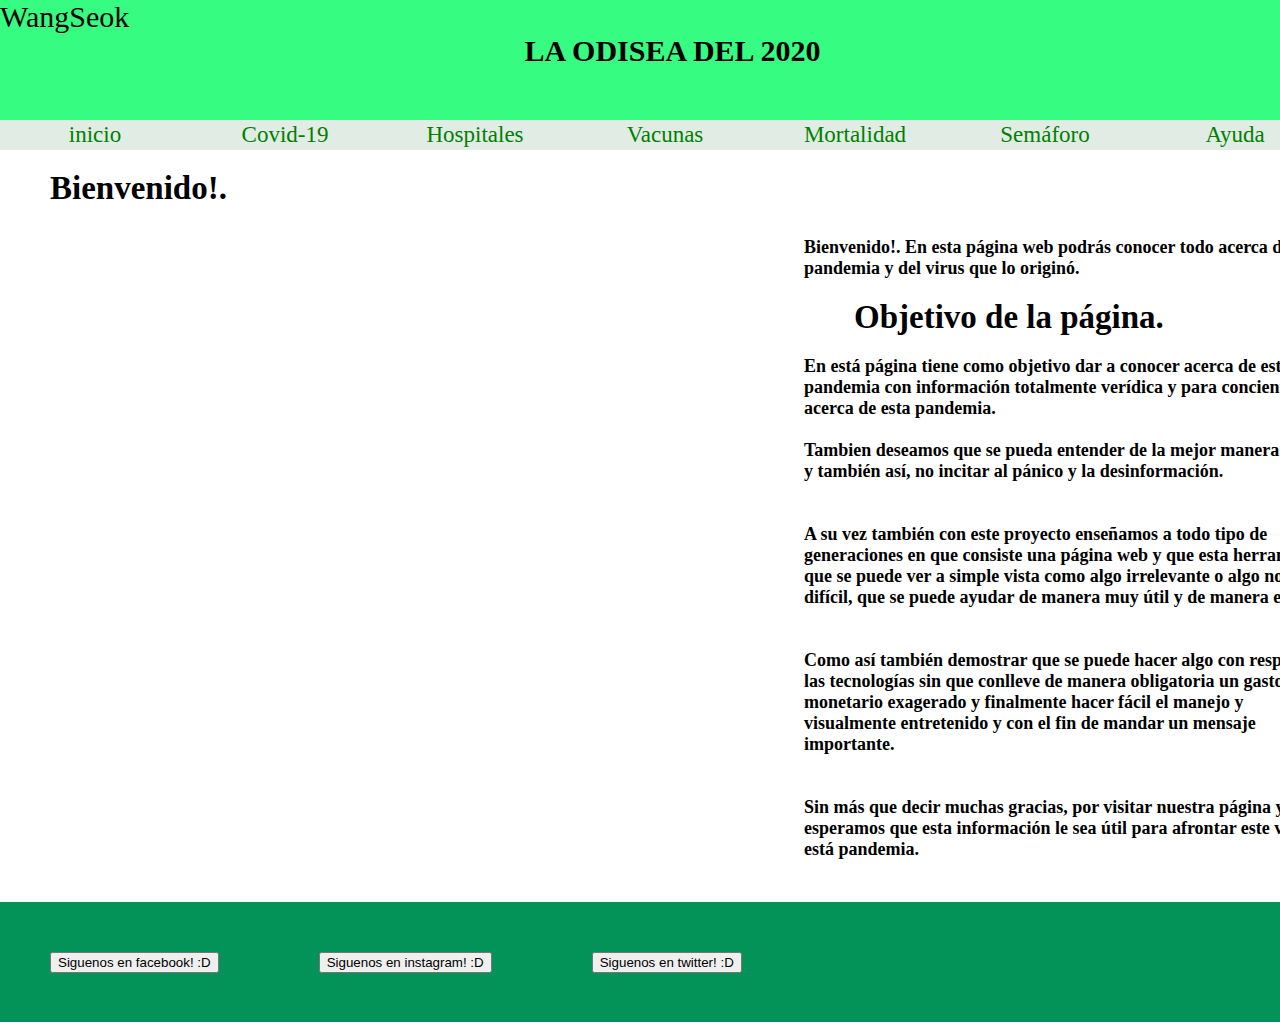
<file: index.html>
<!DOCTYPE html>
<html lang="en">
<head>
    <meta charset="UTF-8">
    <meta http-equiv="X-UA-Compatible" content="IE=edge">
    <meta name="viewport" content="width=device-width, initial-scale=1.0">
    <link rel="shortcut icon" href="img/icono.png">
    <title>La odisea del 2020</title>
    <link rel="stylesheet" type="text/css" href="css/diseño (1).css">
    <style>   
     body{width: 1000px;
         margin-top: 0 auto;}

    .h1{font-family:'Times New Roman';
        padding: 20px;
        font-size: 33px; 
        font-weight:bolder;
        margin-left: 30px;
      }  
      .font{
        font-size:18px;
          font-family: 'Trebuchet MS';
      }   
      section{width: 134%;
            height: 500px;
            background-color: white;} 
    aside{width: 47%;
            height: 200px;
            float:right;
            padding: 5px;
            margin-top: 10px;
            font-family:'Trebuchet MS';
            font-size: 18px;}   
     article{width: 40%;
            height: 400px;
            float:right;
            margin-top: 10px;
           }                     
    </style>
</head>
<body>
     <header>
        <p>WangSeok</p>
        <p class="titulo"><b>LA ODISEA DEL 2020</b></p>

    </header>
    <nav>
       
        
        <ul class="menu">
            
            <li class="menu"><a href="index.html">inicio</a></li>
            <li class="menu"><a href="COVID19.html">Covid-19</a></li>
            <li class="menu"><a href="hospitales20.html">Hospitales</a></li>
            <li class="menu"><a href="Vacunas.html">Vacunas</a></li>
            <li class="menu"><a href="mortalidad.html">Mortalidad</a></li>
            <li class="menu"><a href="Semáforo.html">Semáforo</a></li>
            <li class="menu"><a href="ayuda.html">Ayuda</a></li>    
          </ul>
        
    </nav>
    <section>
        <h1 class="h1">Bienvenido!.</h1>
        <article>
            <p class="p"><h1 class="font"><b>Bienvenido!.</b> En esta página web podrás conocer todo acerca de esta pandemia y del virus que lo originó.</p></h1>
        
        <h1 class="h1">Objetivo de la página.</h1>
        <h1 class="font">
        <p class="p">En está página tiene como objetivo dar a conocer acerca de esta pandemia con información totalmente verídica y para concientizar acerca de esta pandemia.</p>
        <br>
        <p class="p"> Tambien deseamos que se pueda entender de la mejor manera posible y también así, no incitar al pánico y la desinformación.</p>
        <br><br>
        <p class="p">A su vez también con este proyecto enseñamos a todo tipo de generaciones en que consiste una página web y que esta herramienta que se puede ver a simple vista como algo irrelevante o algo no muy difícil, que se puede ayudar de manera muy útil y de manera eficaz. </p> 
        <br><br>
        <p class="p">Como así también demostrar que se puede hacer algo con respecto a las tecnologías sin que conlleve de manera obligatoria un gasto monetario exagerado y finalmente hacer fácil el manejo y visualmente entretenido y con el fin de mandar un mensaje importante.</p>  
       <br><br>
       <p class="p">Sin más que decir muchas gracias, por visitar nuestra página y esperamos que esta información le sea útil para afrontar este virus, y está pandemia.</p>
    </h1>     
    </article>

        <aside>
            <iframe width="460" height="315" src="https://www.youtube.com/embed/PYglSVc4nuo" title="YouTube video player" frameborder="0" allow="accelerometer; autoplay; clipboard-write; encrypted-media; gyroscope; picture-in-picture" allowfullscreen></iframe>
        </aside>
        
    </section>
    <br><br><br><br><br><br><br><br><br><br><br><br><br><br>
     <footer>  
         <form action="https://www.facebook.com/">
       <input type="submit" value="Siguenos en facebook! :D"/>
    </form>
    <form action="https://www.instagram.com/">
        <input type="submit" value="Siguenos en instagram! :D"/>
     </form>
     <form action="https://www.twitter.com/">
        <input type="submit" value="Siguenos en twitter! :D"/>
     </form>
     </footer>
</body>
</html>
</file>
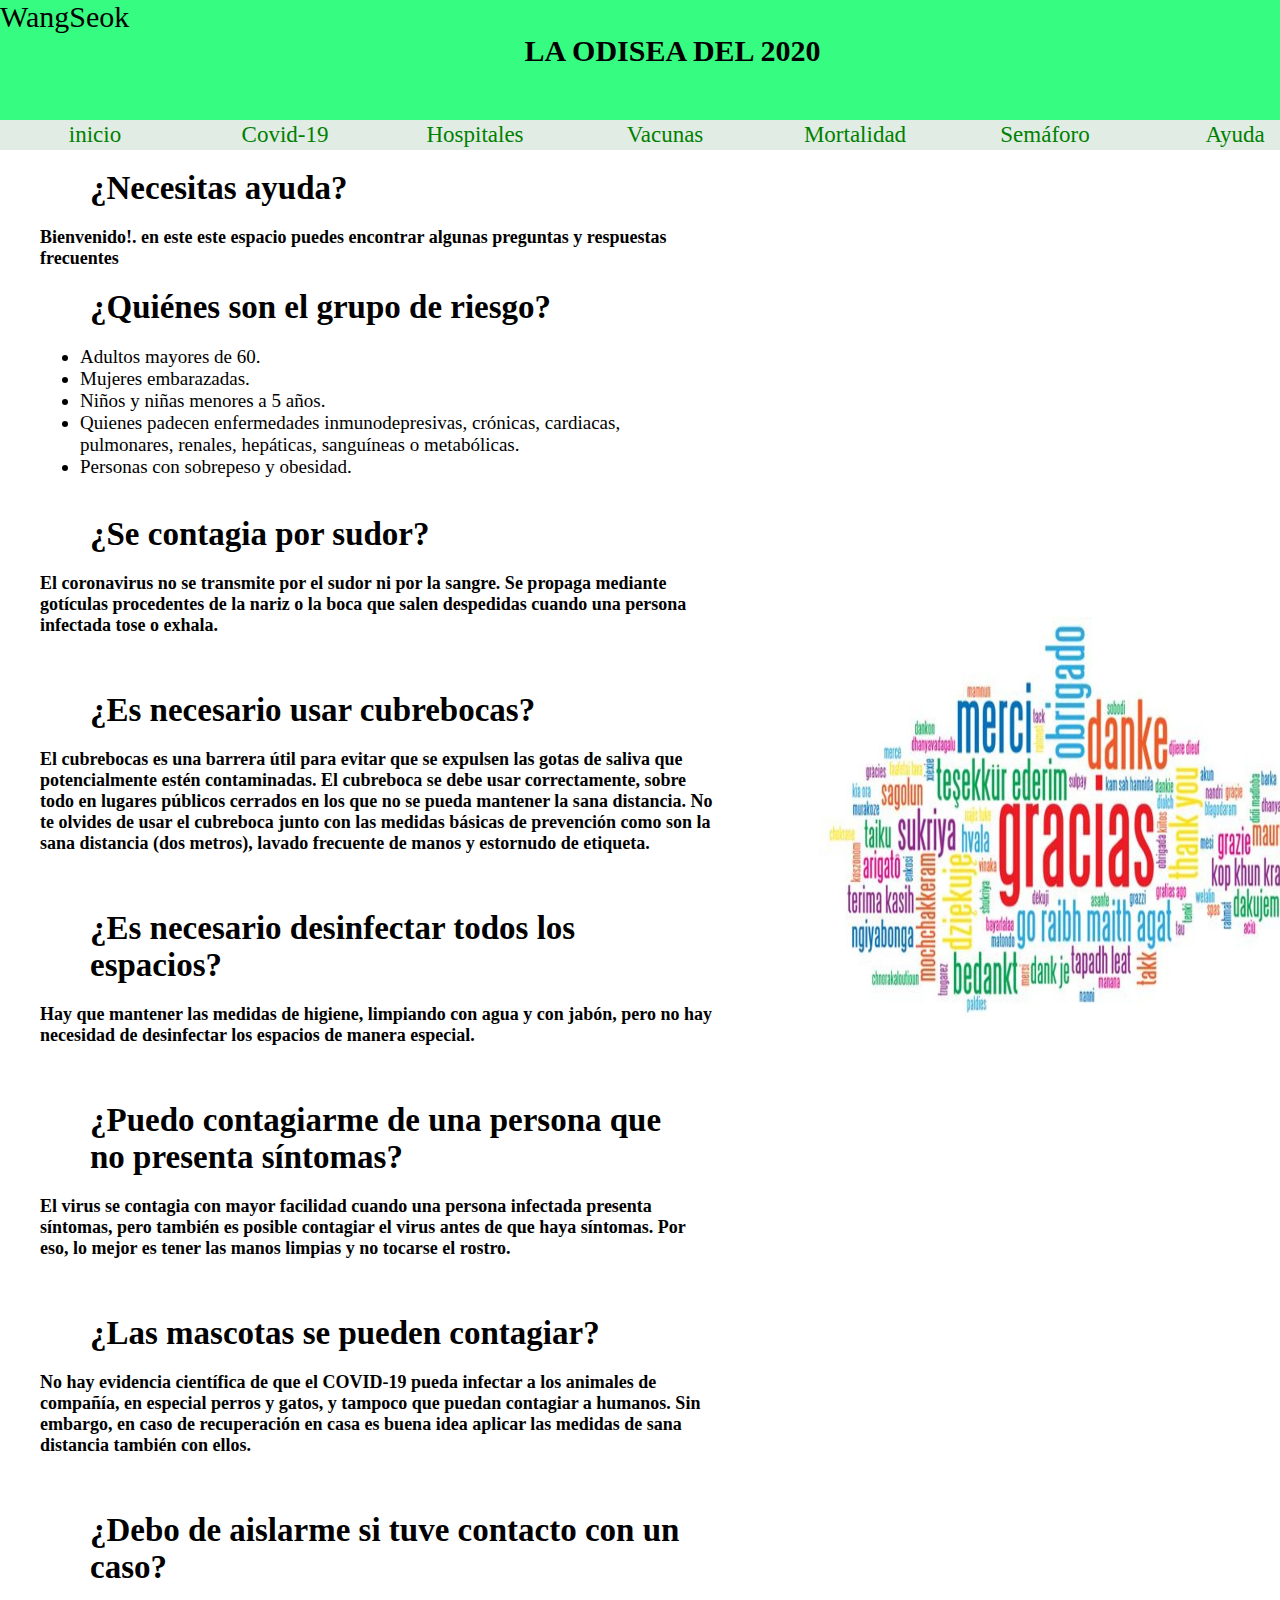
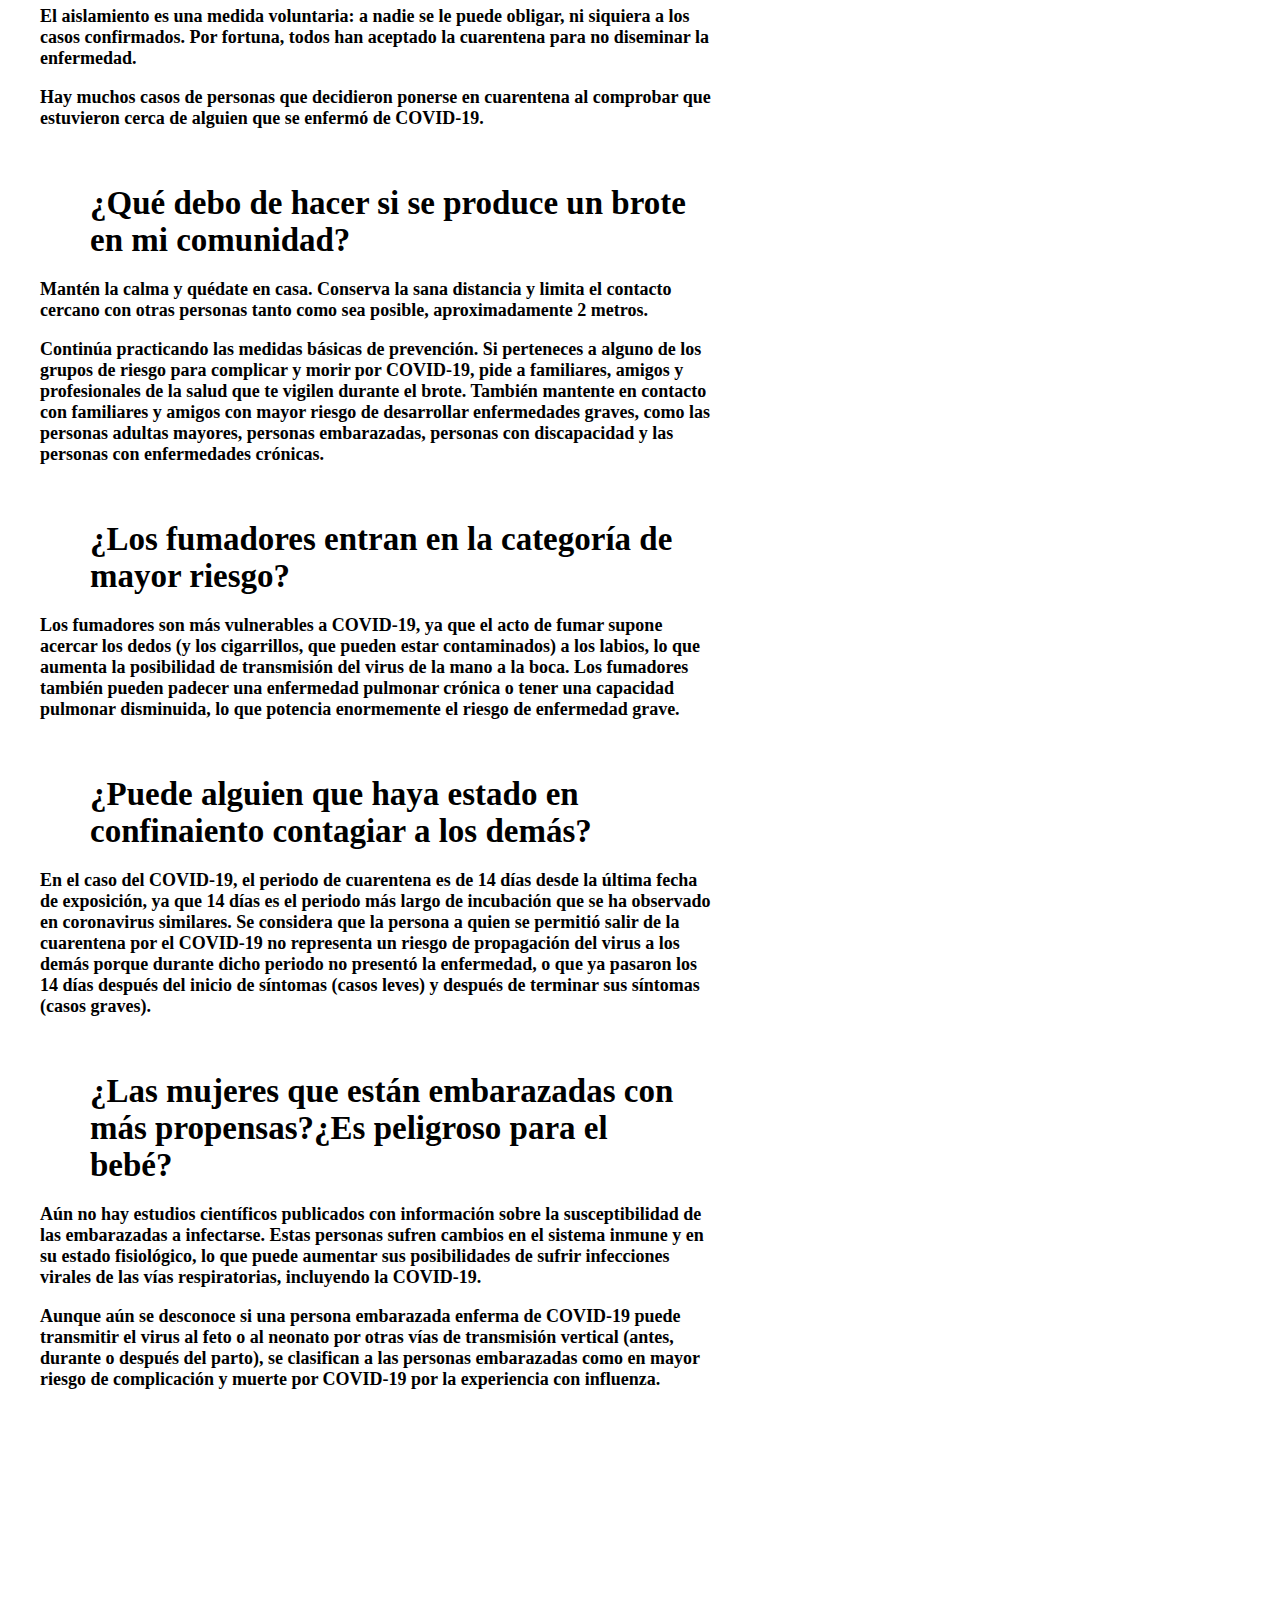
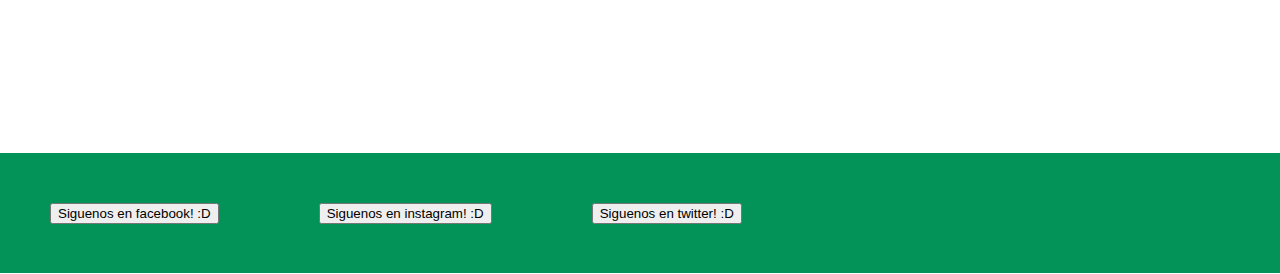
<file: ayuda.html>
<!DOCTYPE html>
<html lang="en">
<head>
    <meta charset="UTF-8">
    <meta http-equiv="X-UA-Compatible" content="IE=edge">
    <meta name="viewport" content="width=device-width, initial-scale=1.0">
    <link rel="shortcut icon" href="img/icono.png">
    <title>Ayuda </title>
    <link rel="stylesheet" type="text/css" href="css/diseño (1).css">
    <style>   
  body{width: 1000px;
       margin-top: 0 auto;}

     .h1{font-family:'Times New Roman';
        padding: 20px;
        font-size: 33px; 
        font-weight:bolder;
        margin-left: 30px;
      }     
      .p{text-align: center;
  }     
      .font{
          font-size:18px;
          font-family: 'Trebuchet MS';
      }         
      li.list{
          font-size:19px;
          font-family:'Trebuchet MS';
      }    
      aside{
            width: 18%;
            height: 800px;
            float:right;
            background-color: none;
            margin-left: 60px;
        }     
        section{
     width: 135%;
      height: 400;
      float:left;
      margin-left: 40px;
      background-color: white;}  
 
   article{width: 50%;
          height: 390px;
          float:left;
        }             
    </style>
</head>
<body>
    <header>
        <p>WangSeok</p>
        <p class="titulo"><b>LA ODISEA DEL 2020</b></p>

    </header>
    <nav>
       
        
        <ul class="menu">
            
            <li class="menu"><a href="index.html">inicio</a></li>
            <li class="menu"><a href="COVID19.html">Covid-19</a></li>
            <li class="menu"><a href="hospitales20.html">Hospitales</a></li>
            <li class="menu"><a href="Vacunas.html">Vacunas</a></li>
            <li class="menu"><a href="mortalidad.html">Mortalidad</a></li>
            <li class="menu"><a href="Semáforo.html">Semáforo</a></li>
            <li class="menu"><a href="ayuda.html">Ayuda</a></li>    
          </ul>
        
    </nav>
    <section>
        <h1 class="h1">¿Necesitas ayuda?</h1>
        <article>
            <p class="p"><h1 class ="font">Bienvenido!. en este este espacio puedes encontrar algunas preguntas y respuestas frecuentes</p></h1>
            <h1 class="h1">¿Quiénes son el grupo de riesgo?</h1>
                <ul>
                    <li class="list">Adultos mayores de 60.</li>
                    <li class="list">Mujeres embarazadas.</li>
                    <li class="list">Niños y niñas menores a 5 años.</li>
                    <li class="list">Quienes padecen enfermedades inmunodepresivas, crónicas, cardiacas, pulmonares, renales, hepáticas, sanguíneas o metabólicas.</li>
                    <li class="list">Personas con sobrepeso y obesidad.</li>
                </ul>
             <br>
            <h1 class="h1">¿Se contagia por sudor?</h1>
            <p class="p"><h1 class="font">El coronavirus no se transmite por el sudor ni por la sangre. Se propaga mediante gotículas procedentes de la nariz o la boca que salen despedidas cuando una persona infectada tose o exhala.</p></h1>
            <br><br>
            <h1 class="h1">¿Es necesario usar cubrebocas?</h1>
            <p class="p"><h1 class="font"> El cubrebocas es una barrera útil para evitar que se expulsen las gotas de saliva que potencialmente estén contaminadas. El cubreboca se debe usar correctamente, sobre todo en lugares públicos cerrados en los que no se pueda mantener la sana distancia. No te olvides de usar el cubreboca junto con las medidas básicas de prevención como son la sana distancia (dos metros), lavado frecuente de manos y estornudo de etiqueta.</h1></p>
            <br><br>
            <h1 class="h1">¿Es necesario desinfectar todos los espacios?</h1>
            <p class="p"><h1 class="font"> Hay que mantener las medidas de higiene, limpiando con agua y con jabón, pero no hay necesidad de desinfectar los espacios de manera especial.</h1></p>
            <br><br>
            <h1 class="h1">¿Puedo contagiarme de una persona que no presenta síntomas?</h1>
            <p class="p"><h1 class="font"> El virus se contagia con mayor facilidad cuando una persona infectada presenta síntomas, pero también es posible contagiar el virus antes de que haya síntomas. Por eso, lo mejor es tener las manos limpias y no tocarse el rostro.</h1></p>
            <br><br>
            <h1 class="h1">¿Las mascotas se pueden contagiar?</h1>
            <p class="p"><h1 class="font">No hay evidencia científica de que el COVID-19 pueda infectar a los animales de compañía, en especial perros y gatos, y tampoco que puedan contagiar a humanos. Sin embargo, en caso de recuperación en casa es buena idea aplicar las medidas de sana distancia también con ellos.</h1></p>
            <br><br>
            <h1 class="h1">¿Debo de aislarme si tuve contacto con un caso?</h1>
            <p class="p"><h1 class="font">El aislamiento es una medida voluntaria: a nadie se le puede obligar, ni siquiera a los casos confirmados. Por fortuna, todos han aceptado la cuarentena para no diseminar la enfermedad.</h1></p>
                <br>
            <p class="p"><h1 class="font"> Hay muchos casos de personas que decidieron ponerse en cuarentena al comprobar que estuvieron cerca de alguien que se enfermó de COVID-19.</h1></p>
               <br><br>
            <h1 class="h1">¿Qué debo de hacer si se produce un brote en mi comunidad?</h1>
            <p class="p"><h1 class="font">Mantén la calma y quédate en casa. Conserva la sana distancia y limita el contacto cercano con otras personas tanto como sea posible, aproximadamente 2 metros.</h1></p>
            <br>
            <p class="p"><h1 class="font">Continúa practicando las medidas básicas de prevención. Si perteneces a alguno de los grupos de riesgo para complicar y morir por COVID-19, pide a familiares, amigos y profesionales de la salud que te vigilen durante el brote. También mantente en contacto con familiares y amigos con mayor riesgo de desarrollar enfermedades graves, como las personas adultas mayores, personas embarazadas, personas con discapacidad y las personas con enfermedades crónicas.</h1></p>
            <br><br>
            <h1 class="h1">¿Los fumadores entran en la categoría de mayor riesgo?</h1>
            <p class="p"><h1 class="font">Los fumadores son más vulnerables a COVID-19, ya que el acto de fumar supone acercar los dedos (y los cigarrillos, que pueden estar contaminados) a los labios, lo que aumenta la posibilidad de transmisión del virus de la mano a la boca. Los fumadores también pueden padecer una enfermedad pulmonar crónica o tener una capacidad pulmonar disminuida, lo que potencia enormemente el riesgo de enfermedad grave.</h1></p>
            <br><br>
            <h1 class="h1">¿Puede alguien que haya estado en confinaiento contagiar a los demás?</h1>
            <p class="p"><h1 class="font">En el caso del COVID-19, el periodo de cuarentena es de 14 días desde la última fecha de exposición, ya que 14 días es el periodo más largo de incubación que se ha observado en coronavirus similares. Se considera que la persona a quien se permitió salir de la cuarentena por el COVID-19 no representa un riesgo de propagación del virus a los demás porque durante dicho periodo no presentó la enfermedad, o que ya pasaron los 14 días después del inicio de síntomas (casos leves) y después de terminar sus síntomas (casos graves).</h1></p>
             <br><br>
             <h1 class="h1">¿Las mujeres que están embarazadas con más propensas?¿Es peligroso para el bebé?</h1>
             <p class="p"><h1 class="font">Aún no hay estudios científicos publicados con información sobre la susceptibilidad de las embarazadas a infectarse. Estas personas sufren cambios en el sistema inmune y en su estado fisiológico, lo que puede aumentar sus posibilidades de sufrir infecciones virales de las vías respiratorias, incluyendo la COVID-19.</h1></p>
             <br>
             <p class="p"><h1 class="font">Aunque aún se desconoce si una persona embarazada enferma de COVID-19 puede transmitir el virus al feto o al neonato por otras vías de transmisión vertical (antes, durante o después del parto), se clasifican a las personas embarazadas como en mayor riesgo de complicación y muerte por COVID-19 por la experiencia con influenza.</h1></p>
        <br><br>
        </article>

       
    </section>


    <aside>

        <img src="img/gracias.jpg" width="500" height="400">
        </aside>
    <br><br><br><br><br><br><br><br><br><br><br><br><br><br><br><br><br><br><br><br><br><br><br><br><br><br><br><br><br><br><br><br><br><br><br><br><br><br><br><br><br><br><br><br><br><br><br><br><br><br><br><br><br><br><br><br><br><br><br><br><br><br><br><br><br><br><br><br><br><br><br><br><br><br><br><br><br><br><br><br><br><br><br><br><br><br><br><br><br><br><br><br><br><br><br><br><br><br><br><br><br><br><br><br><br><br><br><br><br><br><br><br><br><br><br><br><br><br><br><br><br><br><br><br><br><br><br><br><br><br><br><br><br><br><br><br><br><br><br><br><br><br><br><br><br><br><br><br><br><br><br><br>
   
   
    <footer>  
     <footer>  
        <form action="https://www.facebook.com/">
            <input type="submit" value="Siguenos en facebook! :D"/>
         </form>
         <form action="https://www.instagram.com/">
             <input type="submit" value="Siguenos en instagram! :D"/>
          </form>
          <form action="https://www.twitter.com/">
             <input type="submit" value="Siguenos en twitter! :D"/>
          </form>
     </footer>
    
</body>
</html>
</file>
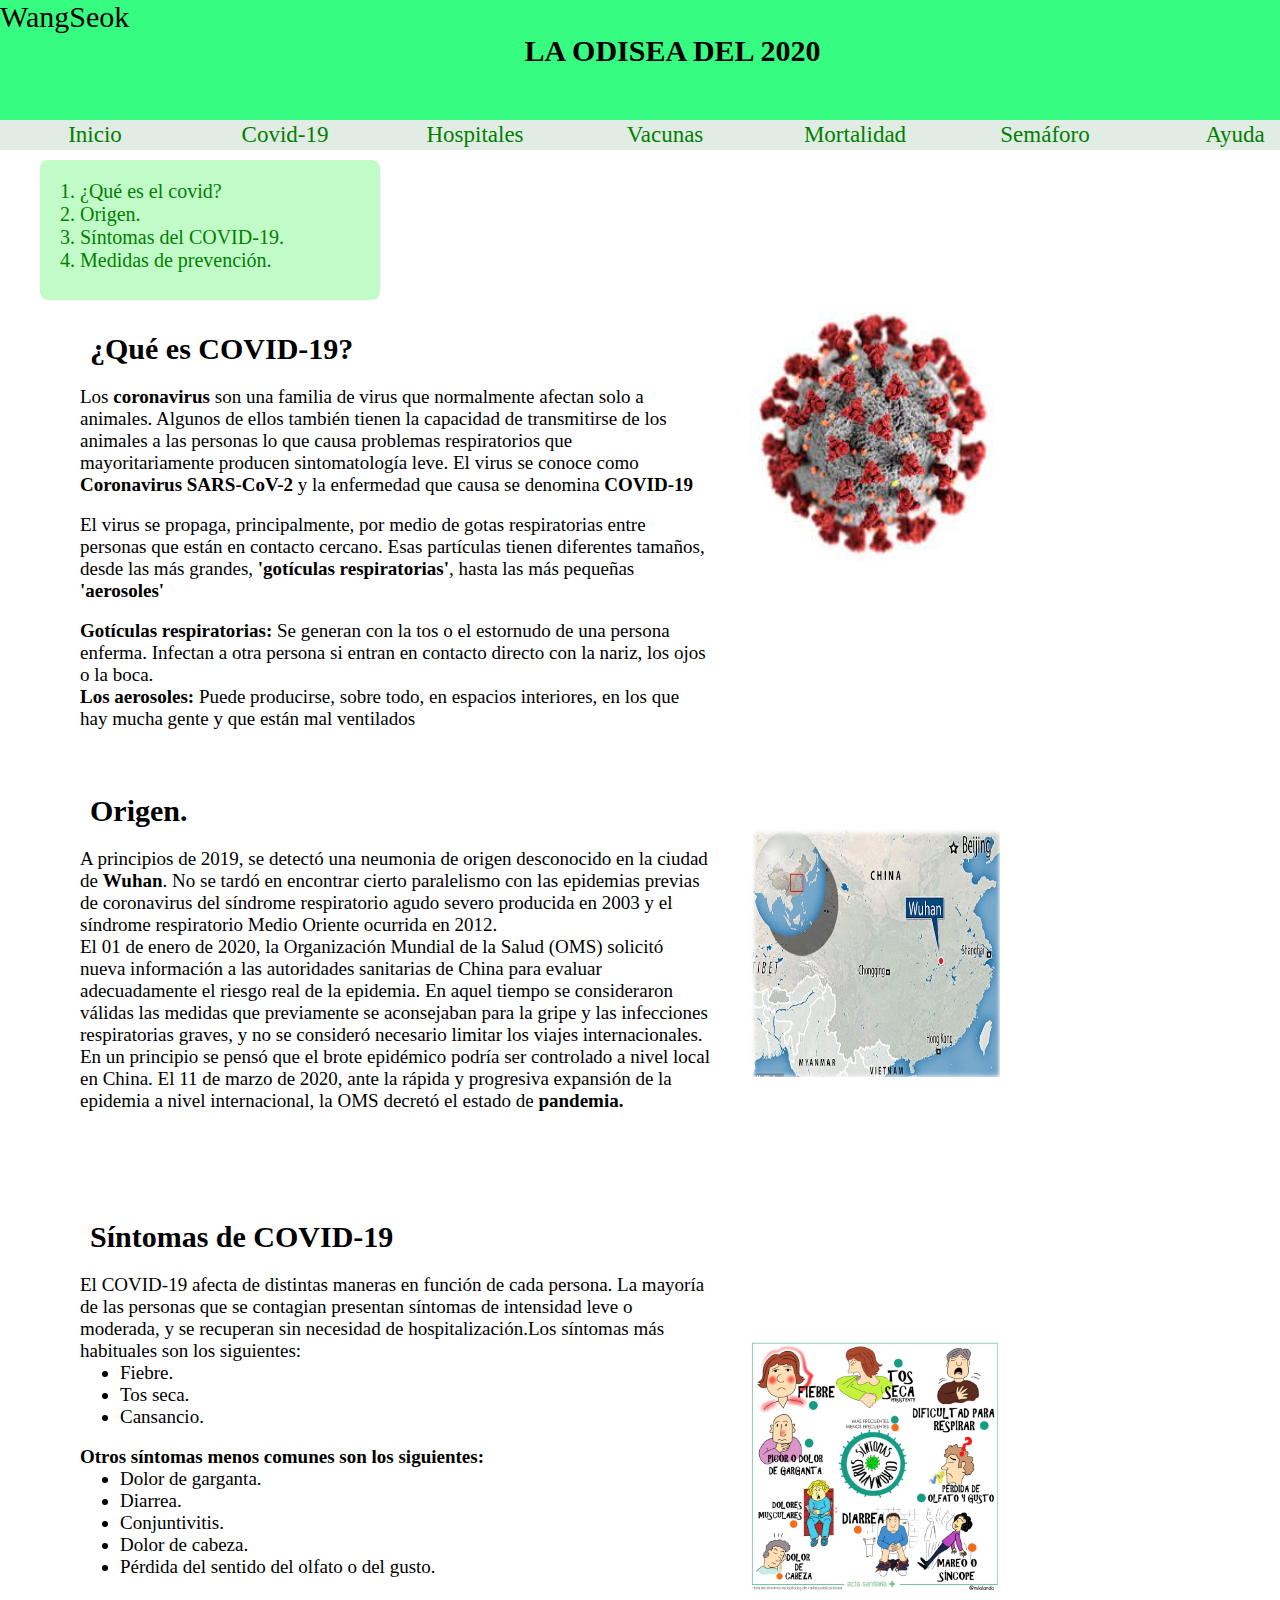
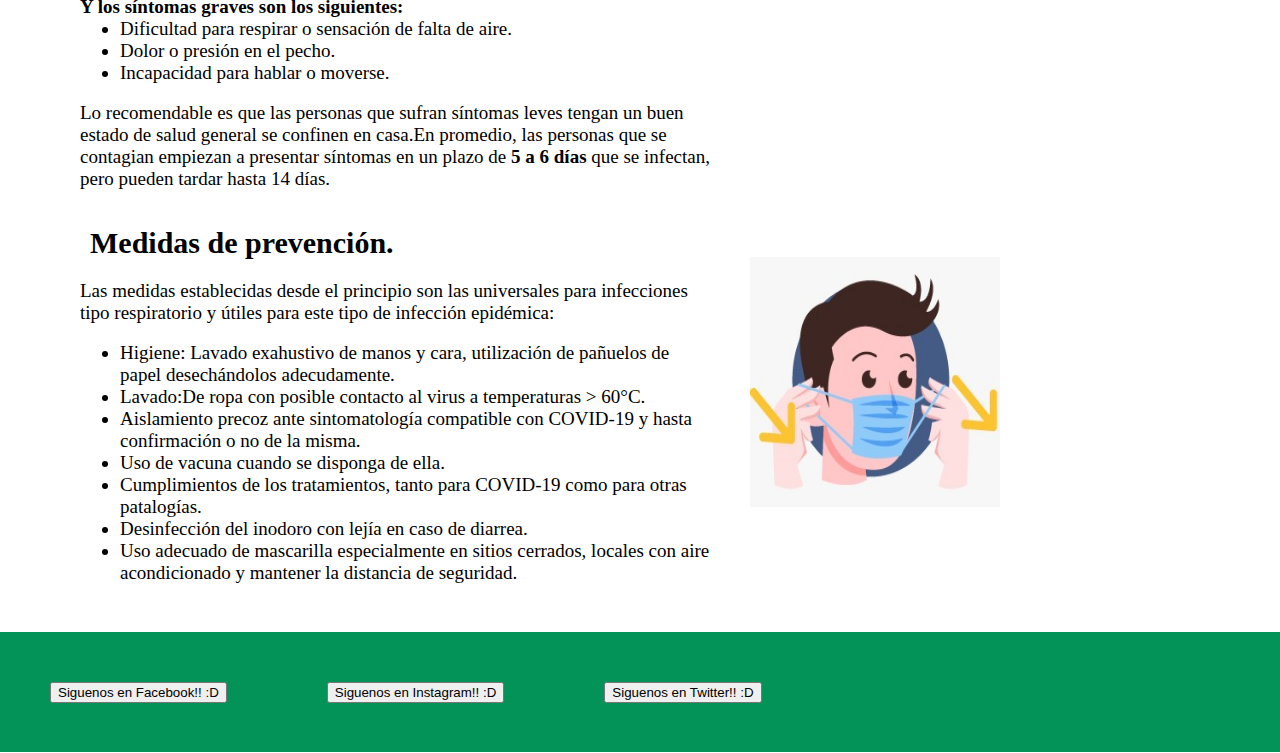
<file: COVID19.html>
<!DOCTYPE html>
<html lang="en">
<head>
    <meta charset="UTF-8">
    <meta http-equiv="X-UA-Compatible" content="IE=edge">
    <meta name="viewport" content="width=device-width, initial-scale=1.0">
    <link rel="shortcut icon" href="img/icono.png">
    <title>COVID-19</title>
    <link rel="stylesheet" type="text/css" href="css/diseño (1).css">
    <style>
        body{width: 1000px;
         margin-top: 0 auto;
        height: auto;}

        .p{font-family:'Trebuchet MS';
       font-size: 19px;}

        section{
            width: 70%;
            float:left;
            margin-left: 40px;
        }
        aside.imagen{
            width: 18%;
            height: 800px;
            float:right;
            background-color: none;
            margin-left: 60px;
        }

        li.lista{
            font-family:'Trebuchet MS';
            font-size: 19px;
        }

        aside.temas{width: 30%;
            height: 100px;
            background-color: #c1fcc8;
            border-radius: 8px;
            margin: 0px 0px 0px 40px;
            float:left;
            padding: 20px;
            margin-top: 10px;
            font-family:'TrebuchetMS';
            font-size: 20px;}   

              img{
                width: 250px;
                height: 250px;
                float: right;
                margin-bottom: 265px;
              }

              .h1{font-family:'Times New Roman';
        padding: 20px;
        font-size: 30px; 
        font-weight:bolder;
        margin-left: 30px;
      }

      article{width: 90%;
            height: 90px;
            margin: 0px 0px 0px 40px;
            margin-bottom: 10px;}

    </style>
</head>
<body>
    <header>
        <p>WangSeok</p>
        <p class="titulo"><b>LA ODISEA DEL 2020</b></p>
    </header>
    <nav>
        <ul class="menu">
        <li class="menu"><a href="index.html">Inicio</a></li>
        <li class="menu"><a href="COVID19.html">Covid-19</a></li>
        <li class="menu"><a href="hospitales20.html">Hospitales</a></li>
        <li class="menu"><a href="Vacunas.html">Vacunas</a></li>
        <li class="menu"><a href="mortalidad.html">Mortalidad</a></li>
        <li class="menu"><a href="Semáforo.html">Semáforo</a></li>
        <li class="menu"><a href="ayuda.html">Ayuda</a></li>
        </ul>
    </nav>

    <aside class="temas">
      <a href="#COVID-19">1. ¿Qué es el covid?</a><br>
      <a href="#origen">2. Origen. </a><br>
      <a href="#sintomas">3. Síntomas del COVID-19.</a><br> 
      <a href="#medidas"> 4. Medidas de prevención. </a><br>
    </aside>

    <br><br><br><br><br><br><br><br><br>

    <a name="COVID-19"></a>
    <section>
    <h1 class="h1">¿Qué es COVID-19?</h1>
    <article>
        <p class="p">Los <b>coronavirus</b> son una familia de virus que normalmente afectan solo a animales. Algunos de ellos también tienen la capacidad de transmitirse de los animales a las personas lo que causa problemas respiratorios que mayoritariamente producen sintomatología leve. El virus se conoce como <b>Coronavirus SARS-CoV-2</b> y la enfermedad que causa se denomina <b>COVID-19</b></p><br>
        <p class="p">El virus se propaga, principalmente, por medio de gotas respiratorias entre personas que están en contacto cercano. Esas partículas tienen diferentes tamaños, desde las más grandes, <b>'gotículas respiratorias'</b>, hasta las más pequeñas <b>'aerosoles'</b></p><br>
        <p class="p"><b>Gotículas respiratorias:</b> Se generan con la tos o el estornudo de una persona enferma. Infectan a otra persona si entran en contacto directo con la nariz, los ojos o la boca.</p>
        <p class="p"><b>Los aerosoles:</b> Puede producirse, sobre todo, en espacios interiores, en los que hay mucha gente y que están mal ventilados</p>

    </article><br><br><br><br><br><br><br><br><br><br><br><br><br><br><br><br>

    <a name="origen"></a>
    <h1 class="h1">Origen.</h1>
    <article>
        <p class="p">A principios de 2019, se detectó una neumonia de origen desconocido en la ciudad de <b>Wuhan</b>. No se tardó en encontrar cierto paralelismo con las epidemias previas de coronavirus del síndrome respiratorio agudo severo producida en 2003 y el síndrome respiratorio Medio Oriente ocurrida en 2012.</p>
        <p class="p">El 01 de enero de 2020, la Organización Mundial de la Salud (OMS) solicitó nueva información a las autoridades sanitarias de China para evaluar adecuadamente el riesgo real de la epidemia. En aquel tiempo se consideraron válidas las medidas que previamente se aconsejaban para la gripe y las infecciones respiratorias graves, y no se consideró necesario limitar los viajes internacionales.</p>
        <p class="p">En un principio se pensó que el brote epidémico podría ser controlado a nivel local en China. El 11 de marzo de 2020, ante la rápida y progresiva expansión de la epidemia a nivel internacional, la OMS decretó el estado de <b>pandemia.</b></p>
    </article><br>

    <br><br><br><br><br><br><br><br><br><br><br><br><br>

    <a name="sintomas"></a>
    <h1 class="h1">Síntomas de COVID-19</h1>
    <article>
        <p class="p">El COVID-19 afecta de distintas maneras en función de cada persona. La mayoría de las personas que se contagian presentan síntomas de intensidad leve o moderada, y se recuperan sin necesidad de hospitalización.Los síntomas más habituales son los siguientes:</p>
        <ul type="disc">
            <li class="lista">Fiebre.</li>
            <li class="lista">Tos seca.</li>
            <li class="lista">Cansancio.</li>
        </ul><br>

        <p class="p"><b>Otros síntomas menos comunes son los siguientes:</b></p>
        <ul type="disc">
            <li class="lista">Dolor de garganta.</li>
            <li class="lista">Diarrea.</li>
            <li class="lista">Conjuntivitis.</li>
            <li class="lista">Dolor de cabeza.</li>
            <li class="lista">Pérdida del sentido del olfato o del gusto.</li>
        </ul><br>

        <p class="p"><b>Y los síntomas graves son los siguientes:</b></p>
        <ul type="disc">
            <li class="lista">Dificultad para respirar o sensación de falta de aire.</li>
            <li class="lista">Dolor o presión en el pecho.</li>
            <li class="lista">Incapacidad para hablar o moverse.</li>
        </ul><br>
        <p class="p">Lo recomendable es que las personas que sufran síntomas leves  tengan un buen estado de salud general se confinen en casa.En promedio, las personas que se contagian empiezan a presentar síntomas en un plazo de <b>5 a 6 días</b> que se infectan, pero pueden tardar hasta 14 días.</p>
    </article><br><br><br><br><br><br><br><br><br><br><br><br><br><br><br><br><br><br><br><br><br><br><br><br>

    <a name="medidas"></a>
    <h1 class="h1">Medidas de prevención.</h1>
    <article>
        <p class="p">Las medidas establecidas desde el principio son las universales para infecciones tipo respiratorio y útiles para este tipo de infección epidémica:</p><br>
        <ul type="disc">
        <li class="lista">Higiene: Lavado exahustivo de manos y cara, utilización de pañuelos de papel desechándolos adecudamente.</li>
        <li class="lista">Lavado:De ropa con posible contacto al virus a temperaturas > 60°C.</li>
        <li class="lista">Aislamiento precoz ante sintomatología compatible con COVID-19 y hasta confirmación o no de la misma.</li>
        <li class="lista">Uso de vacuna cuando se disponga de ella.</li>
        <li class="lista">Cumplimientos de los tratamientos, tanto para COVID-19 como para otras patalogías.</li>
        <li class="lista">Desinfección del inodoro con lejía en caso de diarrea.</li>
        <li class="lista">Uso adecuado de mascarilla especialmente en sitios cerrados, locales con aire acondicionado y mantener la distancia de seguridad.</li>
         </ul>
    </article><br><br><br><br><br><br><br><br><br><br><br><br><br><br>
    </section>
    

    <aside class="imagen">

        <img src="img/COVID.jpg">
        <img src="img/wuhan.png">
        <img src="img/sintomas.jpg">
        <img src="img/prevencion.png">

    </aside>
    
    <footer>
        <form action="https://www.facebook.com/">
          <input type="submit" value="Siguenos en Facebook!! :D"/>
        </form>
        <form action="https://www.instagram.com/?hl=es-la">
            <input type="submit" value="Siguenos en Instagram!! :D"/>
        </form>
        <form action="https://twitter.com/?lang=es">
            <input type="submit" value="Siguenos en Twitter!! :D"/>
        </form>
    </footer>
</body>
</html>
</file>
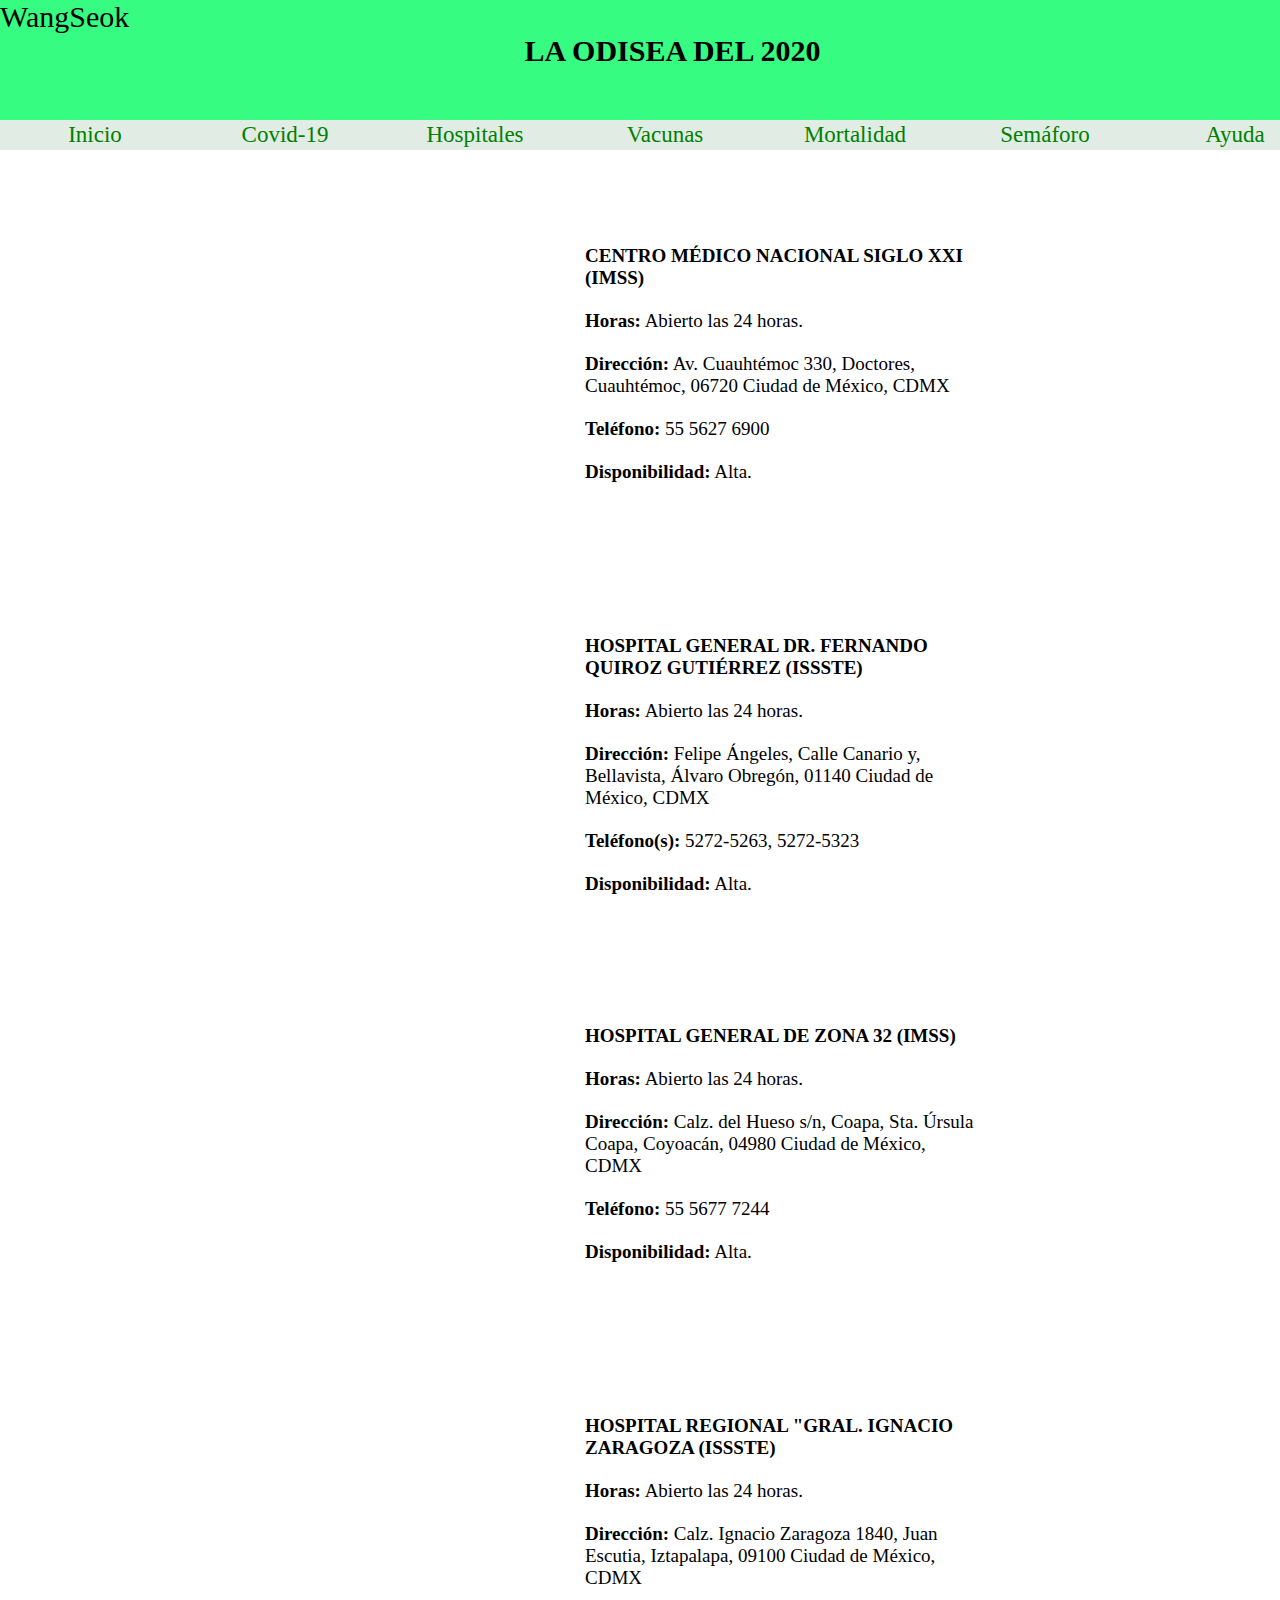
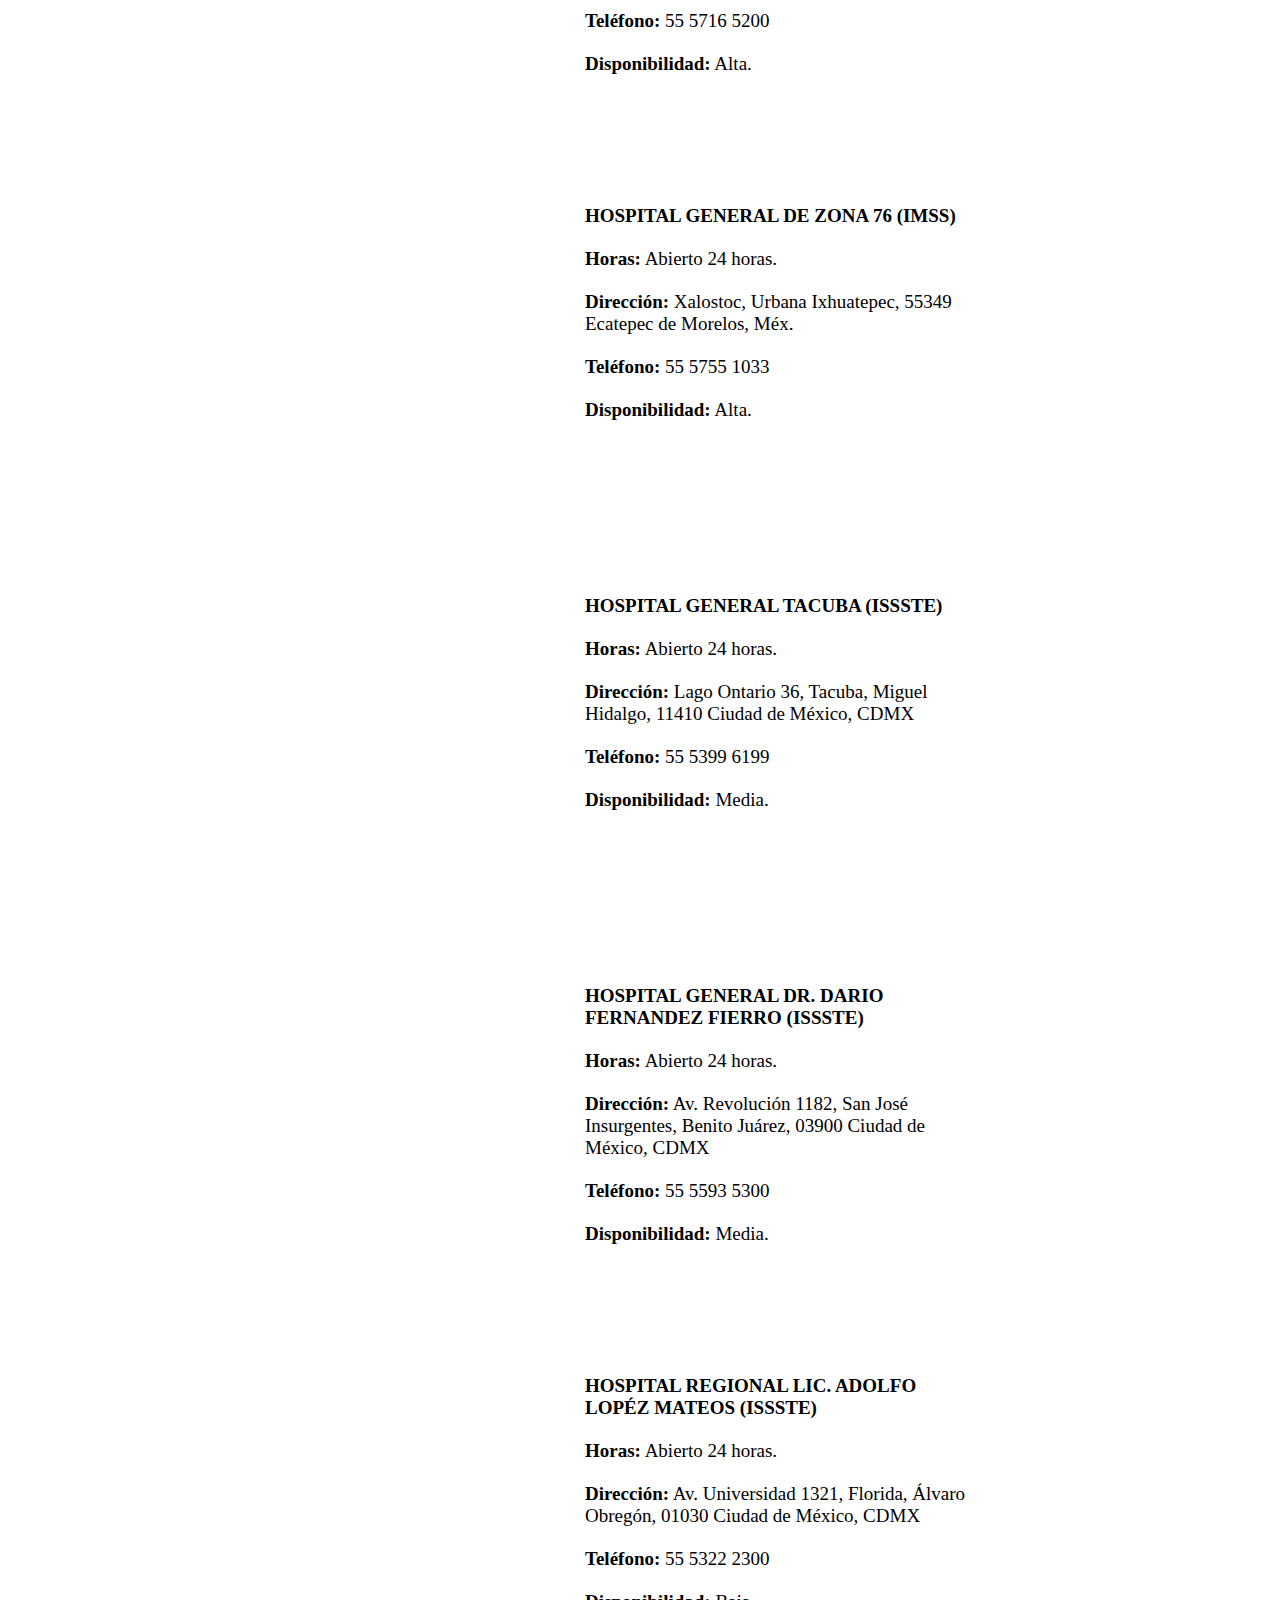
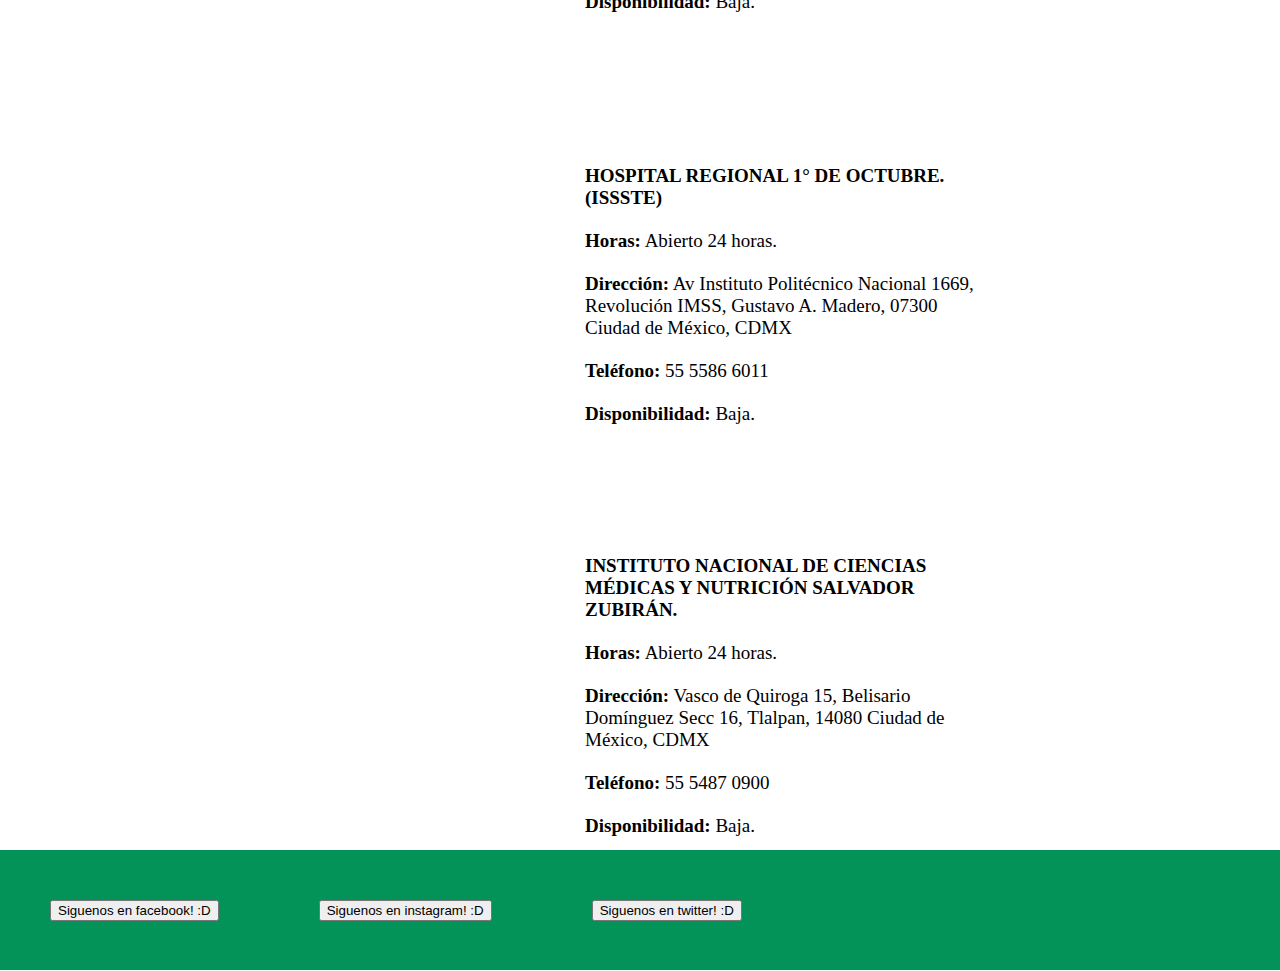
<file: hospitales20.html>
<!DOCTYPE html>
<html lang="en">
<head>
    <meta charset="UTF-8">
    <meta http-equiv="X-UA-Compatible" content="IE=edge">
    <meta name="viewport" content="width=device-width, initial-scale=1.0">
    <link rel="shortcut icon" href="img/icono.png">
    <title>Hospitales disponibles.</title>
    <link rel="stylesheet" type="text/css" href="css/diseño (1).css">
    <style>   
    body{width: 1000px;
         margin-top: 0 auto;
        height: auto;}
         
        aside
        {width: 80%;
         height: 230px;
         margin: 150px 0px 50px 100px;
         float:right;
         padding: 15px;
         margin-top: 80px;
         font-family:'Trebuchet MS';
         font-size: 18px;}

         section
         {
             width: 50%;
             height: 150;
             float: right;
         }
         article{width: 90%;
            height: 90px;
            margin: 0px 0px 0px 40px;
            margin-bottom: 10px;}
         .h1{font-family:'Times New Roman';
        padding: 20px;
        font-size: 30px; 
        font-weight:bolder;
        margin-left: 30px;
      }
      .p{font-family:'Trebuchet MS';
       font-size: 19px;}
    </style>
</head>
<body>

    <header>
        <p>WangSeok</p>
        <p class="titulo"><b>LA ODISEA DEL 2020</b></p>
    </header>
    <nav>     
        <ul class="menu">
            
            <li class="menu"><a href="index.html">Inicio</a></li>
            <li class="menu"><a href="COVID19.html">Covid-19</a></li>
            <li class="menu"><a href="hospitales20.html">Hospitales</a></li>
            <li class="menu"><a href="Vacunas.html">Vacunas</a></li>
            <li class="menu"><a href="mortalidad.html">Mortalidad</a></li>
            <li class="menu"><a href="Semáforo.html">Semáforo</a></li>
            <li class="menu"><a href="ayuda.html">Ayuda</a></li>    
          </ul>     
    </nav>


        <aside>
            <iframe src="https://www.google.com/maps/embed?pb=!1m18!1m12!1m3!1d3763.0851842443685!2d-99.1548955350937!3d19.408725086897828!2m3!1f0!2f0!3f0!3m2!1i1024!2i768!4f13.1!3m3!1m2!1s0x85d1ff186212332f%3A0xb3f49e0900720c7e!2sCentro%20M%C3%A9dico%20Nacional%20Siglo%20XXI!5e0!3m2!1ses-419!2smx!4v1622165485361!5m2!1ses-419!2smx" width="350" height="250" style="border:0;" allowfullscreen="" loading="lazy"></iframe> 
            <section>
                <p class="p"><b>CENTRO MÉDICO NACIONAL SIGLO XXI (IMSS)</b></p><br>
                <p class="p"><b>Horas:</b> Abierto las 24 horas.</p><br>
                <p class="p"><b>Dirección:</b> Av. Cuauhtémoc 330, Doctores, Cuauhtémoc, 06720 Ciudad de México, CDMX</p><br>
                <p class="p"><b>Teléfono:</b> 55 5627 6900</p><br>
                <p class="p"><b>Disponibilidad:</b> Alta.</p>
            </section>
        </aside>
       
        <aside>
            <iframe src="https://www.google.com/maps/embed?pb=!1m18!1m12!1m3!1d240948.11569591897!2d-99.20768007583324!3d19.333862450227336!2m3!1f0!2f0!3f0!3m2!1i1024!2i768!4f13.1!3m3!1m2!1s0x85d1ff6175face49%3A0xa5711fa6e6e153e8!2sISSSTE%20Hospital%20General%20%22Dr.%20Fernando%20Quiroz%20Gutierrez%22!5e0!3m2!1ses-419!2smx!4v1622167149005!5m2!1ses-419!2smx" width="350" height="250" style="border:0;" allowfullscreen="" loading="lazy"></iframe>
            <section>
                <p class="p"><b>HOSPITAL GENERAL DR. FERNANDO QUIROZ GUTIÉRREZ (ISSSTE)</b></p><br>
                <p class="p"><b>Horas:</b> Abierto las 24 horas.</p><br>
                <p class="p"><b>Dirección:</b>  Felipe Ángeles, Calle Canario y, Bellavista, Álvaro Obregón, 01140 Ciudad de México, CDMX</p><br>
                <p class="p"><b>Teléfono(s):</b> 5272-5263, 5272-5323</p><br>
                <p class="p"><b>Disponibilidad:</b> Alta.</p>
            </section>
        </aside>

        <aside>
            <iframe src="https://www.google.com/maps/embed?pb=!1m18!1m12!1m3!1d15061.6710214669!2d-99.1399678302246!3d19.307670399999996!2m3!1f0!2f0!3f0!3m2!1i1024!2i768!4f13.1!3m3!1m2!1s0x85ce01ba5444e461%3A0x384dc0acd6877f1a!2sIMSS%20Hospital%20General%20de%20Zona%2032!5e0!3m2!1ses-419!2smx!4v1622168321092!5m2!1ses-419!2smx" width="350" height="250" style="border:0;" allowfullscreen="" loading="lazy"></iframe>
            <section>
                <p class="p"><b>HOSPITAL GENERAL DE ZONA 32 (IMSS)</b></p><br>
                <p class="p"><b>Horas:</b> Abierto las 24 horas.</p><br>
                <p class="p"><b>Dirección:</b> Calz. del Hueso s/n, Coapa, Sta. Úrsula Coapa, Coyoacán, 04980 Ciudad de México, CDMX</p><br>
                <p class="p"><b>Teléfono:</b>  55 5677 7244</p><br>
                <p class="p"><b>Disponibilidad:</b> Alta.</p>
            </section>
        </aside>

        <aside>
            <iframe src="https://www.google.com/maps/embed?pb=!1m18!1m12!1m3!1d3763.538618259084!2d-99.04737418509397!3d19.389120486909018!2m3!1f0!2f0!3f0!3m2!1i1024!2i768!4f13.1!3m3!1m2!1s0x85d1fd1d1b0800a1%3A0xd33296d154d36d04!2sISSSTE%20Hospital%20Regional%20%22Gral.%20Ignacio%20Zaragoza%22!5e0!3m2!1ses-419!2smx!4v1622168752321!5m2!1ses-419!2smx" width="350" height="250" style="border:0;" allowfullscreen="" loading="lazy"></iframe>
            <section>
                <p class="p"><b>HOSPITAL REGIONAL "GRAL. IGNACIO ZARAGOZA (ISSSTE)</b></p><br>
                <P class="p"><b>Horas:</b> Abierto las 24 horas.</p><br>
                <p class="p"><b>Dirección:</b> Calz. Ignacio Zaragoza 1840, Juan Escutia, Iztapalapa, 09100 Ciudad de México, CDMX</p><br>
                <p class="p"><b>Teléfono:</b> 55 5716 5200</p><br>
                <p class="p"><b>Disponibilidad:</b> Alta.</p>
            </section>
        </aside>

        <aside>
            <iframe src="https://www.google.com/maps/embed?pb=!1m18!1m12!1m3!1d3760.3494204957296!2d-99.08423558509185!3d19.526606586831!2m3!1f0!2f0!3f0!3m2!1i1024!2i768!4f13.1!3m3!1m2!1s0x85d1fa0ba8d7af57%3A0x917fb3dbff793f8e!2sIMSS%20Hospital%20General%20de%20Zona%20UMF%2076!5e0!3m2!1ses-419!2smx!4v1622169052137!5m2!1ses-419!2smx" width="350" height="250" style="border:0;" allowfullscreen="" loading="lazy"></iframe>
            <section>
                <p class="p"><b>HOSPITAL GENERAL DE ZONA 76 (IMSS)</b></p><br>
                <p class="p"><b>Horas:</b> Abierto 24 horas.</p><br>
                <p class="p"><b>Dirección:</b>  Xalostoc, Urbana Ixhuatepec, 55349 Ecatepec de Morelos, Méx.</p><br>
                <p class="p"><b>Teléfono:</b> 55 5755 1033</p><br>
                <p class="p"><b>Disponibilidad:</b> Alta.</p>
            </section>
        </aside>

        <aside>
            <iframe src="https://www.google.com/maps/embed?pb=!1m18!1m12!1m3!1d3762.027561101506!2d-99.19352148509294!3d19.454378486871956!2m3!1f0!2f0!3f0!3m2!1i1024!2i768!4f13.1!3m3!1m2!1s0x85d20275357fe933%3A0xa5d28f2f8810a7fa!2sISSSTE%20Hospital%20General%20Tacuba!5e0!3m2!1ses-419!2smx!4v1622169458601!5m2!1ses-419!2smx" width="350" height="250" style="border:0;" allowfullscreen="" loading="lazy"></iframe>
            <section>
                <p class="p"><b>HOSPITAL GENERAL TACUBA (ISSSTE)</b></p><br>
                <p class="p"><b>Horas:</b> Abierto 24 horas.</p><br>
                <p class="p"><b>Dirección:</b>  Lago Ontario 36, Tacuba, Miguel Hidalgo, 11410 Ciudad de México, CDMX</p><br>
                <p class="p"><b>Teléfono:</b> 55 5399 6199</p><br>
                <p class="p"><b>Disponibilidad:</b> Media.</p> 
            </section>
        </aside>

        <aside>
            <iframe src="https://www.google.com/maps/embed?pb=!1m18!1m12!1m3!1d3764.128031428019!2d-99.19080118509436!3d19.36360818692352!2m3!1f0!2f0!3f0!3m2!1i1024!2i768!4f13.1!3m3!1m2!1s0x85d1ff8a6122956d%3A0x7049952673d493f0!2sISSSTE%20Hospital%20General%20Dr.%20Dario%20Fernandez%20Fierro!5e0!3m2!1ses-419!2smx!4v1622169902845!5m2!1ses-419!2smx" width="350" height="250" style="border:0;" allowfullscreen="" loading="lazy"></iframe>
            <section>
                <p class="p"><b>HOSPITAL GENERAL DR. DARIO FERNANDEZ FIERRO (ISSSTE)</b></p><br>
                <p class="p"><b>Horas:</b> Abierto 24 horas.</p><br>
                <p class="p"><b>Dirección:</b> Av. Revolución 1182, San José Insurgentes, Benito Juárez, 03900 Ciudad de México, CDMX</p><br>
                <p class="p"><b>Teléfono:</b> 55 5593 5300</p><br>
                <p class="p"><b>Disponibilidad:</b> Media.</p>
            </section>
        </aside>

        <aside>
            <iframe src="https://www.google.com/maps/embed?pb=!1m18!1m12!1m3!1d3764.2426330942913!2d-99.1748089850945!3d19.358643986926452!2m3!1f0!2f0!3f0!3m2!1i1024!2i768!4f13.1!3m3!1m2!1s0x85d1ffa34b0fe143%3A0xd277d1f229188cf!2sISSSTE%20Hospital%20Regional%20Lic.%20Adolfo%20L%C3%B3pez%20Mateos!5e0!3m2!1ses-419!2smx!4v1622170326885!5m2!1ses-419!2smx" width="350" height="250" style="border:0;" allowfullscreen="" loading="lazy"></iframe>
            <section>
                <p class="p"><b>HOSPITAL REGIONAL LIC. ADOLFO LOPÉZ MATEOS (ISSSTE)</b></p><br>
                <p class="p"><b>Horas:</b> Abierto 24 horas.</p><br>
                <p class="p"><b>Dirección:</b> Av. Universidad 1321, Florida, Álvaro Obregón, 01030 Ciudad de México, CDMX</p><br>
                <p class="p"><b>Teléfono:</b> 55 5322 2300</p><br>
                <p class="p"><b>Disponibilidad:</b> Baja.</p>
            </section>
        </aside>

        <aside>
            <iframe src="https://www.google.com/maps/embed?pb=!1m18!1m12!1m3!1d3761.2779679924447!2d-99.13549908509246!3d19.48667318685359!2m3!1f0!2f0!3f0!3m2!1i1024!2i768!4f13.1!3m3!1m2!1s0x85d1f9a5e676316f%3A0x88e97197dba9935a!2sISSSTE%20Hospital%20Regional%201%C2%B0%20de%20Octubre.!5e0!3m2!1ses-419!2smx!4v1622170605190!5m2!1ses-419!2smx" width="350" height="250" style="border:0;" allowfullscreen="" loading="lazy"></iframe>
            <section>
               <p class="p"><b>HOSPITAL REGIONAL 1° DE OCTUBRE. (ISSSTE)</b></p><br>
               <p class="p"><b>Horas:</b> Abierto 24 horas.</p><br>
               <p class="p"><b>Dirección:</b> Av Instituto Politécnico Nacional 1669, Revolución IMSS, Gustavo A. Madero, 07300 Ciudad de México, CDMX</p><br>
               <p class="p"><b>Teléfono:</b> 55 5586 6011</p><br>
               <p class="p"><b>Disponibilidad:</b> Baja.</p>
           </section>
        </aside>

        <aside>
            <iframe src="https://www.google.com/maps/embed?pb=!1m18!1m12!1m3!1d3765.8717309766903!2d-99.15854048509554!3d19.28794348696667!2m3!1f0!2f0!3f0!3m2!1i1024!2i768!4f13.1!3m3!1m2!1s0x85ce0057cbc8c2ed%3A0x3f1927fb06e4b7f6!2sInstituto%20Nacional%20de%20Ciencias%20M%C3%A9dicas%20y%20Nutrici%C3%B3n%20Salvador%20Zubir%C3%A1n!5e0!3m2!1ses-419!2smx!4v1622170940921!5m2!1ses-419!2smx" width="350" height="250" style="border:0;" allowfullscreen="" loading="lazy"></iframe>
            <section>
                <p class="p"><b>INSTITUTO NACIONAL DE CIENCIAS MÉDICAS Y NUTRICIÓN SALVADOR ZUBIRÁN.</b></p><br>
                <p class="p"><b>Horas:</b> Abierto 24 horas.</p><br>
                <p class="p"><b>Dirección:</b> Vasco de Quiroga 15, Belisario Domínguez Secc 16, Tlalpan, 14080 Ciudad de México, CDMX</p><br>
                <p class="p"><b>Teléfono:</b> 55 5487 0900</p><br>
                <p class="p"><b>Disponibilidad:</b> Baja.</p>
            </section>
        </aside>

    <footer>  
        <form action="https://www.facebook.com/">
            <input type="submit" value="Siguenos en facebook! :D"/>
         </form>
         <form action="https://www.instagram.com/">
             <input type="submit" value="Siguenos en instagram! :D"/>
          </form>
          <form action="https://www.twitter.com/">
             <input type="submit" value="Siguenos en twitter! :D"/>
          </form>
     </footer>
</body>
</html>
</file>
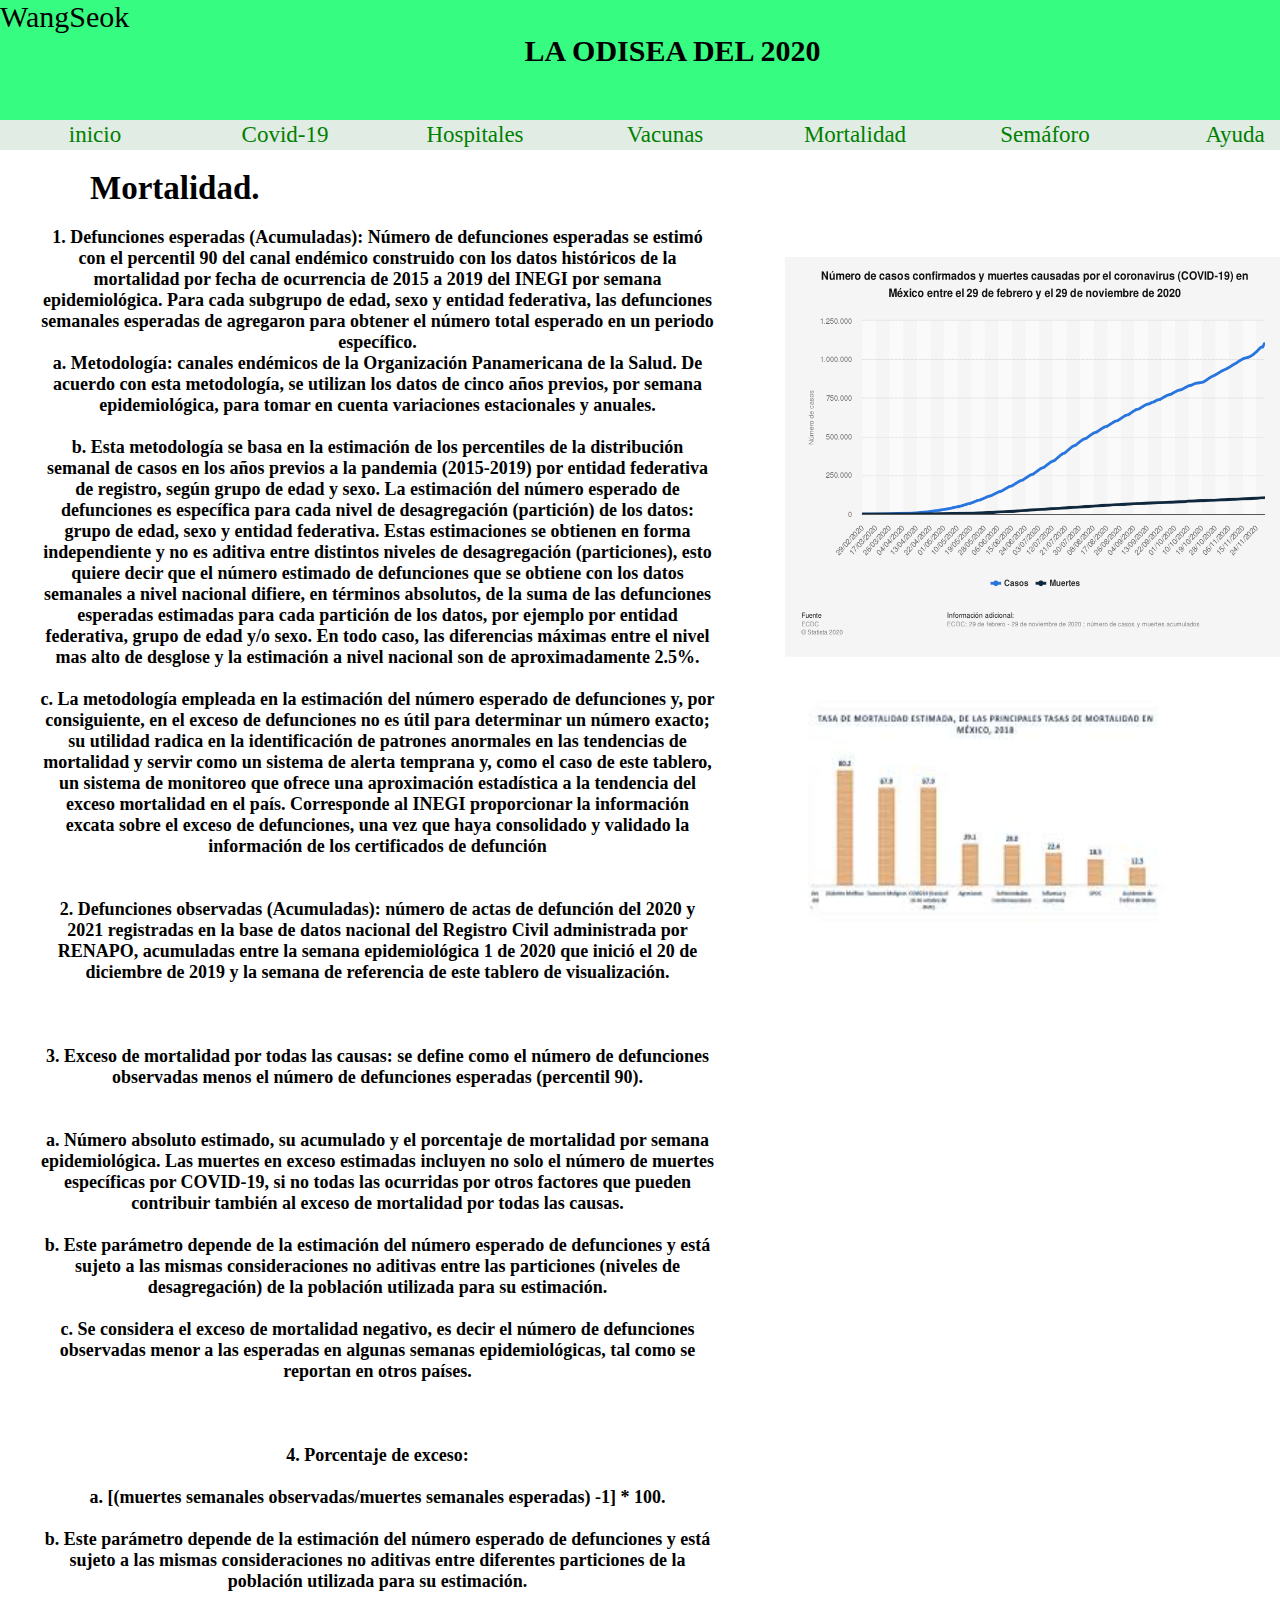
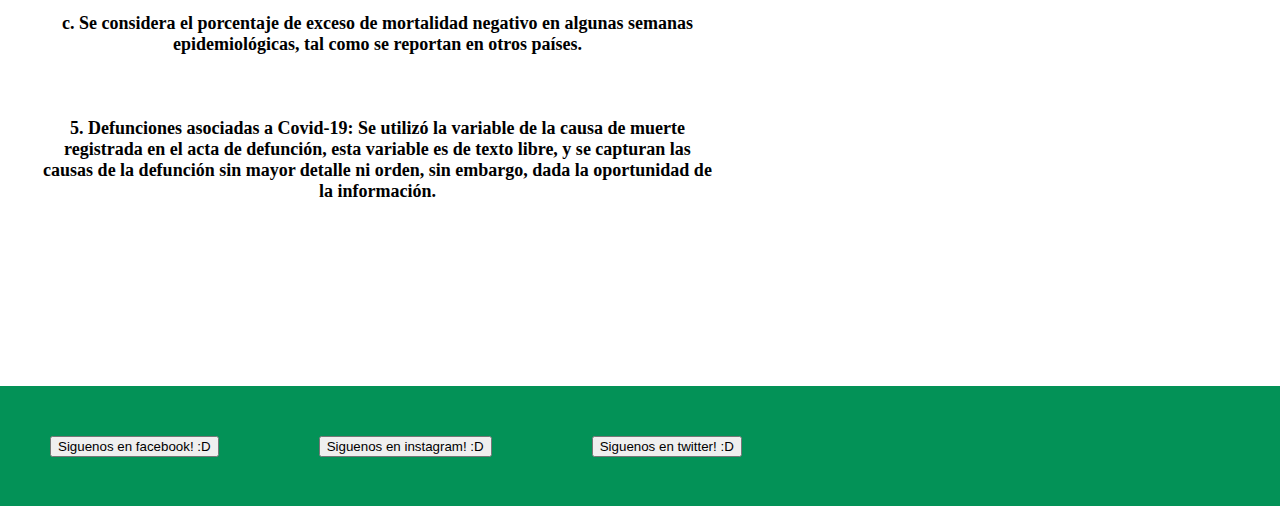
<file: mortalidad.html>
<!DOCTYPE html>
<html lang="en">
<head>
    <meta charset="UTF-8">
    <meta http-equiv="X-UA-Compatible" content="IE=edge">
    <meta name="viewport" content="width=device-width, initial-scale=1.0">
    <link rel="shortcut icon" href="img/icono.png">
    <title>Mortalidad</title>
    <link rel="stylesheet" type="text/css" href="css/diseño (1).css">
    <style>  
     body{width: 1000px;
         margin-top: 0 auto;}
    
    .p{text-align: center;
    }
     .h1{font-family:'Times New Roman';
        padding: 20px;
        font-size: 33px; 
        font-weight:bolder;
        margin-left: 30px;
      }      
      .font{
          font-size:18px;
          font-family: 'Trebuchet MS';
      }        
      aside.morte{
        width: 30%;
            height: 30px;
            float:left;
            background-color: none;
            margin-left: 40px;
            padding: 30px;
           
            
        }   
        
        section{
       width: 135%;
        height: 400;
        float:left;
        margin-left: 40px;
        background-color: white;}  
   
     article{width: 50%;
            height: 390px;
            float:left;
          }    
          body {
                font-family:'Cambria';
              }   
    </style>
</head>
<body>
    <header>
        <p>WangSeok</p>
        <p class="titulo"><b>LA ODISEA DEL 2020</b></p>

    </header>
    <nav>
       
        
        <ul class="menu">
            
            <li class="menu"><a href="index.html">inicio</a></li>
            <li class="menu"><a href="COVID19.html">Covid-19</a></li>
            <li class="menu"><a href="hospitales20.html">Hospitales</a></li>
            <li class="menu"><a href="Vacunas.html">Vacunas</a></li>
            <li class="menu"><a href="mortalidad.html">Mortalidad</a></li>
            <li class="menu"><a href="Semáforo.html">Semáforo</a></li>
            <li class="menu"><a href="ayuda.html">Ayuda</a></li>    
          </ul>
        
    </nav>
    <section>
        <h1 class="h1">Mortalidad.</h1>
        <article><h1 class ="font"> <p class="p"><b>1.</b>  Defunciones esperadas (Acumuladas):  Número de defunciones esperadas se estimó con el percentil 90 del canal endémico construido con los datos históricos de la mortalidad por fecha de ocurrencia de 2015 a 2019 del INEGI por semana epidemiológica. Para cada subgrupo de edad, sexo y entidad federativa, las defunciones semanales esperadas de agregaron para obtener el número total esperado en un periodo específico.</p>
            <p class="p"> <b>a.</b>  Metodología: canales endémicos de la Organización Panamericana de la Salud.   De acuerdo con esta metodología, se utilizan los datos de cinco años previos, por semana epidemiológica, para tomar en cuenta variaciones estacionales y anuales.</p> 
            <br>
            <p class="p"> <b>b.</b> Esta metodología se basa en la estimación de los percentiles de la distribución semanal de casos en los años previos a la pandemia (2015-2019) por entidad federativa de registro, según grupo de edad y sexo.  La estimación del número esperado de defunciones es específica para cada nivel de desagregación (partición) de los datos: grupo de edad, sexo y entidad federativa. Estas estimaciones se obtienen en forma independiente y no es aditiva entre distintos niveles de desagregación (particiones), esto quiere decir que el número estimado de defunciones que se obtiene con los datos semanales a nivel nacional difiere, en términos absolutos, de la suma de las defunciones esperadas estimadas para cada partición de los datos, por ejemplo por entidad federativa, grupo de edad y/o sexo. En todo caso, las diferencias máximas entre el nivel mas alto de desglose y la estimación a nivel nacional son de aproximadamente 2.5%.</p>
           <br>
           <p class="p"> <b>c.</b> La metodología empleada en la estimación del número esperado de defunciones y, por consiguiente, en el exceso de defunciones no es útil para determinar un número exacto; su utilidad radica en la identificación de patrones anormales en las tendencias de mortalidad y servir como un sistema de alerta temprana y, como el caso de este tablero, un sistema de monitoreo que ofrece una aproximación estadística a la tendencia del exceso mortalidad en el país. Corresponde al INEGI proporcionar la información excata sobre el exceso de defunciones, una vez que haya consolidado y validado la información de los certificados de defunción         
        <br><br><br>
        <p class="p"> <b>2.  Defunciones observadas (Acumuladas)</b>: número de actas de defunción del 2020 y 2021 registradas en la base de datos nacional del Registro Civil administrada por RENAPO, acumuladas entre la semana epidemiológica 1 de 2020 que inició el 20 de diciembre de 2019  y la semana de referencia de este tablero de visualización. </p>
           <br><br><br>
        <p class="p">3. Exceso de mortalidad por todas las causas: se define como el número de defunciones observadas menos el número de defunciones esperadas (percentil 90).</p> 
           <br><br>
            <p class="p"><b>a.</b>  Número absoluto estimado, su acumulado y el porcentaje de mortalidad por semana epidemiológica. Las muertes en exceso estimadas incluyen no solo el número de muertes específicas por COVID‑19, si no todas las ocurridas por otros factores que pueden contribuir también al exceso de mortalidad por todas las causas.</p>
            <br>
           <p class="p"><b> b.</b>  Este parámetro depende de la estimación del número esperado de defunciones y está sujeto a las mismas consideraciones no aditivas entre las particiones (niveles de desagregación) de la población utilizada para su estimación. </p>
           <br>
           <p class="p"><b> c.</b>  Se considera el exceso de mortalidad negativo, es decir el número de defunciones observadas menor a las esperadas en algunas semanas epidemiológicas, tal como se reportan en otros países. </p>
          <br><br><br>
           <p class="p"><b>4. Porcentaje de exceso: </b></p>
           <br>
            <p class="p"><b>a.</b> [(muertes semanales observadas/muertes semanales esperadas) -1] * 100.</p>
            <br> 
            <p class="p"><b>b.</b>  Este parámetro depende de la estimación del número esperado de defunciones y está sujeto a las mismas consideraciones no aditivas entre diferentes particiones de la población utilizada para su estimación. </p>
          <br>
          <p class="p"><b>c.</b>  Se considera el porcentaje de exceso de mortalidad negativo en algunas semanas epidemiológicas, tal como se reportan en otros países.</p> 
           <br><br><br>
          <p class="p"><b>5.</b> Defunciones asociadas a Covid-19: Se utilizó la variable de la causa de muerte registrada en el acta de defunción, esta variable es de texto libre, y se capturan las causas de la defunción sin mayor detalle ni orden, sin embargo, dada la oportunidad de la información.</p>
           </h1>
    </article>
        
        <aside class="morte">
            <img src="img/morte.png" width="500" height="400">
            <img src="img/cobicho.jpg" width="400" height="300" >
           
        </aside>
        
    </section>
    <br><br><br><br><br><br><br><br><br><br><br><br><br><br><br><br><br><br><br><br><br><br><br><br><br><br><br><br><br><br><br><br><br><br><br><br><br><br><br><br><br><br><br><br><br><br><br><br><br><br><br><br><br><br><br><br><br><br><br><br><br><br><br><br><br><br><br><br><br><br><br><br><br><br><br><br><br><br><br><br><br><br><br><br><br><br><br><br><br><br><br><br><br><br><br><br><br><br><br><br><br><br>
   
     <footer>  
        <form action="https://www.facebook.com/">
            <input type="submit" value="Siguenos en facebook! :D"/>
         </form>
         <form action="https://www.instagram.com/">
             <input type="submit" value="Siguenos en instagram! :D"/>
          </form>
          <form action="https://www.twitter.com/">
             <input type="submit" value="Siguenos en twitter! :D"/>
          </form>
     </footer>
    
</body>
</html>
</file>
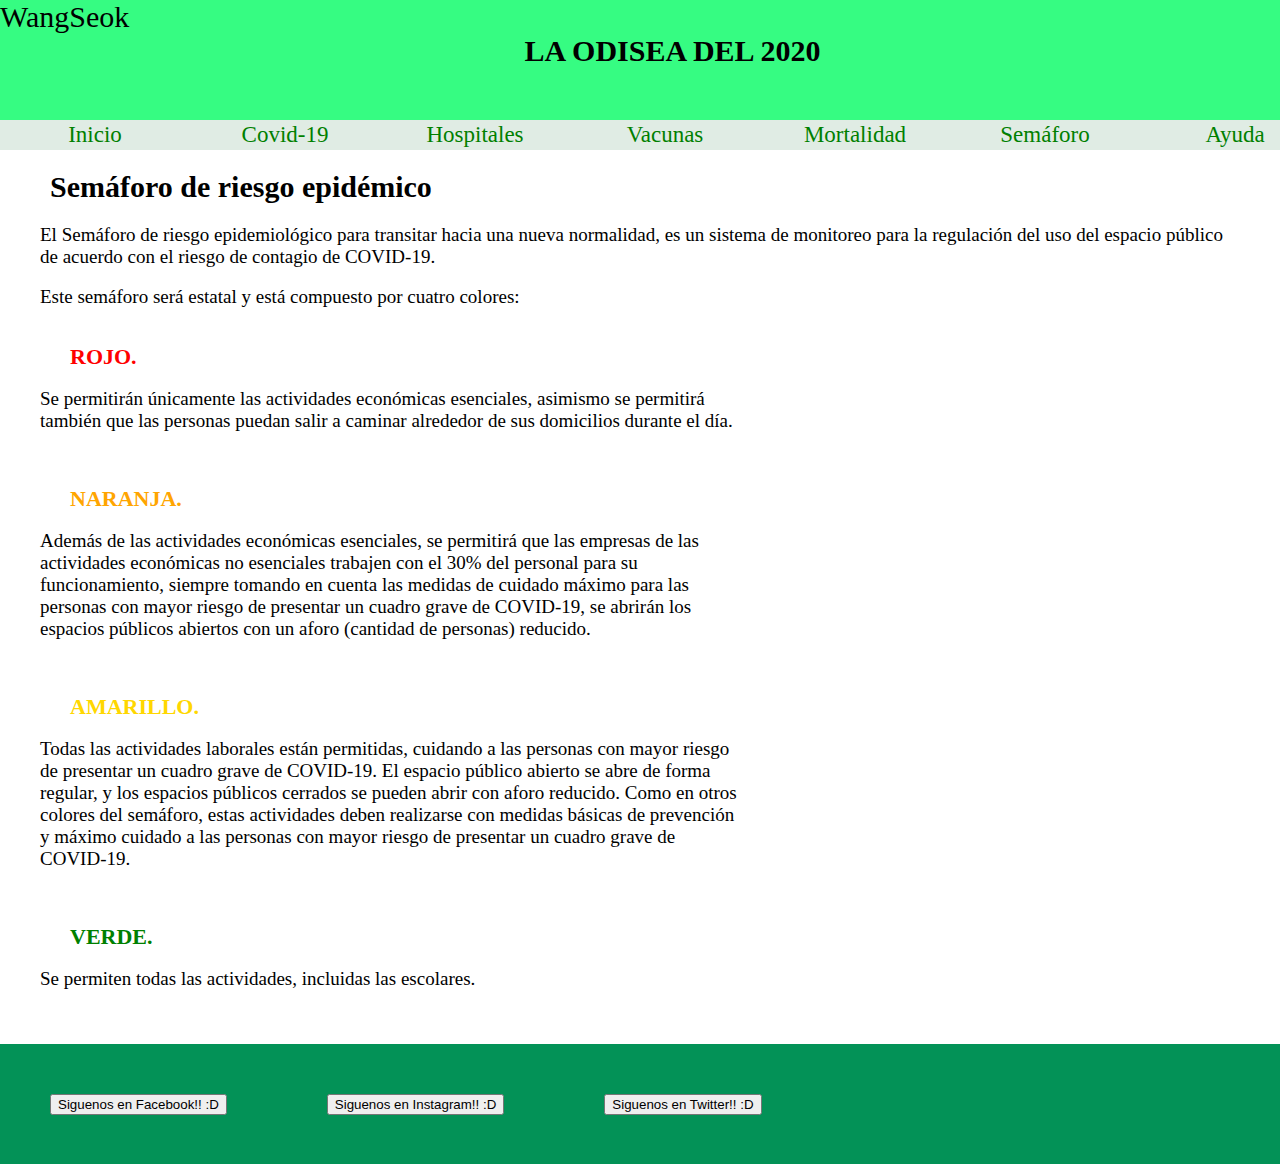
<file: Semáforo.html>
<!DOCTYPE html>
<html lang="en">
<head>
    <meta charset="UTF-8">
    <meta http-equiv="X-UA-Compatible" content="IE=edge">
    <meta name="viewport" content="width=device-width, initial-scale=1.0">
    <link rel="shortcut icon" href="img/icono.png">
    <title>Semáforo.</title>
    <link rel="stylesheet" type="text/css" href="css/diseño (1).css">
    <style>
        body{width: 1000px;
         margin-top: 0 auto;
        height: auto;}

        .p{font-family:'Trebuchet MS';
       font-size: 19px;}

           section.colores{
        width: 70%;
        float:left;
        margin-left: 40px;
    }

    article{width: 90%;
            height: 90px;
            margin: 0px 0px 0px 40px;
            margin-bottom: 10px;}

    aside.imagen{
            width: 18%;
            height: 800px;
            float:right;
            background-color: none;
            margin-left: 60px;
        }

        section{
            width: 120%;
            float:left;
            margin-left: 40px;}

            .h3{
                font-family:'Cambria';
                 font-size: 22px; 
                 font-weight:bolder;
                 margin-left: 30px;
            }

            .h1{font-family:'Times New Roman';
        padding: 20px;
        font-size: 30px; 
        font-weight:bolder;
        margin-left: 30px;
      }


    </style>
</head>
<body>
    <header>
        <p>WangSeok</p>
        <p class="titulo"><b>LA ODISEA DEL 2020</b></p>
    </header>
    <nav>
        <ul class="menu">
        <li class="menu"><a href="index.html">Inicio</a></li>
        <li class="menu"><a href="COVID19.html">Covid-19</a></li>
        <li class="menu"><a href="hospitales20.html">Hospitales</a></li>
        <li class="menu"><a href="Vacunas.html">Vacunas</a></li>
        <li class="menu"><a href="mortalidad.html">Mortalidad</a></li>
        <li class="menu"><a href="Semáforo.html">Semáforo</a></li>
        <li class="menu"><a href="ayuda.html">Ayuda</a></li>
        </ul>
    </nav>

    <h1 class="h1">Semáforo de riesgo epidémico</h1>
    <section>
        <p class="p">El Semáforo de riesgo epidemiológico para transitar hacia una nueva normalidad, es un sistema de monitoreo para la regulación del uso del espacio público de acuerdo con el riesgo de contagio de COVID-19.</p><br>
        <p class="p">Este semáforo será estatal y está compuesto por cuatro colores:</p><br><br>
    </section>

    <section class="colores">
        <h3 class="h3"><font color="red">ROJO.</font></h3><br>
        <p class="p">Se permitirán únicamente las actividades económicas esenciales, asimismo se permitirá también que las personas puedan salir a caminar alrededor de sus domicilios durante el día.</p><br><br><br>
        <h3 class="h3"><font color="orange">NARANJA.</font></h3><br>
        <p class="p">Además de las actividades económicas esenciales, se permitirá que las empresas de las actividades económicas no esenciales trabajen con el 30% del personal para su funcionamiento, siempre tomando en cuenta las medidas de cuidado máximo para las personas con mayor riesgo de presentar un cuadro grave de COVID-19, se abrirán los espacios públicos abiertos con un aforo (cantidad de personas) reducido.</p><br><br><br>
        <h3 class="h3"><font color="gold">AMARILLO.</font></h3><br>
        <p class="p">Todas las actividades laborales están permitidas, cuidando a las personas con mayor riesgo de presentar un cuadro grave de COVID-19. El espacio público abierto se abre de forma regular, y los espacios públicos cerrados se pueden abrir con aforo reducido. Como en otros colores del semáforo, estas actividades deben realizarse con medidas básicas de prevención y máximo cuidado a las personas con mayor riesgo de presentar un cuadro grave de COVID-19.</p><br><br><br>
        <h3 class="h3"><font color="green">VERDE.</font></h3><br>
        <p class="p">Se permiten todas las actividades, incluidas las escolares.</p><br><br><br>
    </section><br><br><br><br><br><br><br><br><br><br><br><br><br><br><br><br><br><br><br><br><br><br><br><br><br><br><br><br><br><br><br><br>


    <footer>
        <form action="https://www.facebook.com/">
          <input type="submit" value="Siguenos en Facebook!! :D"/>
        </form>
        <form action="https://www.instagram.com/?hl=es-la">
            <input type="submit" value="Siguenos en Instagram!! :D"/>
        </form>
        <form action="https://twitter.com/?lang=es">
            <input type="submit" value="Siguenos en Twitter!! :D"/>
        </form>
    </footer>


</body>
</html>
</file>
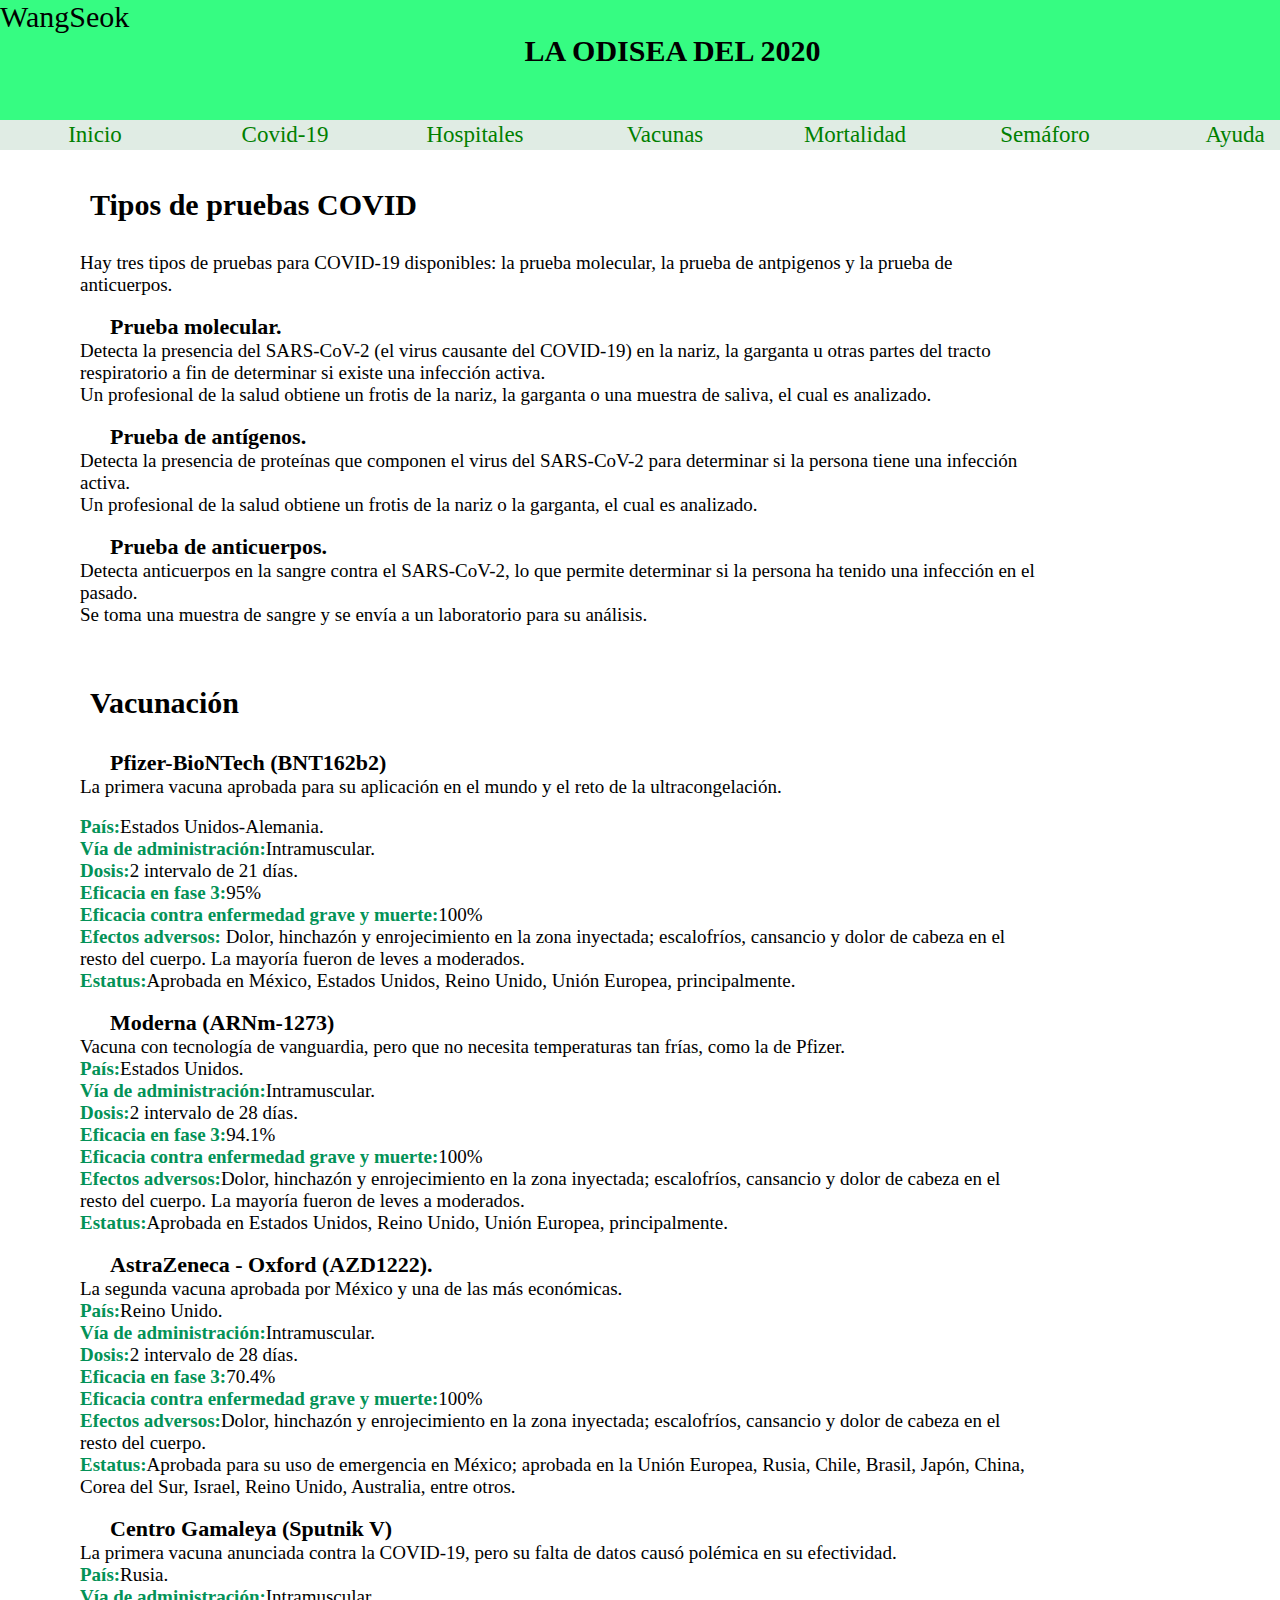
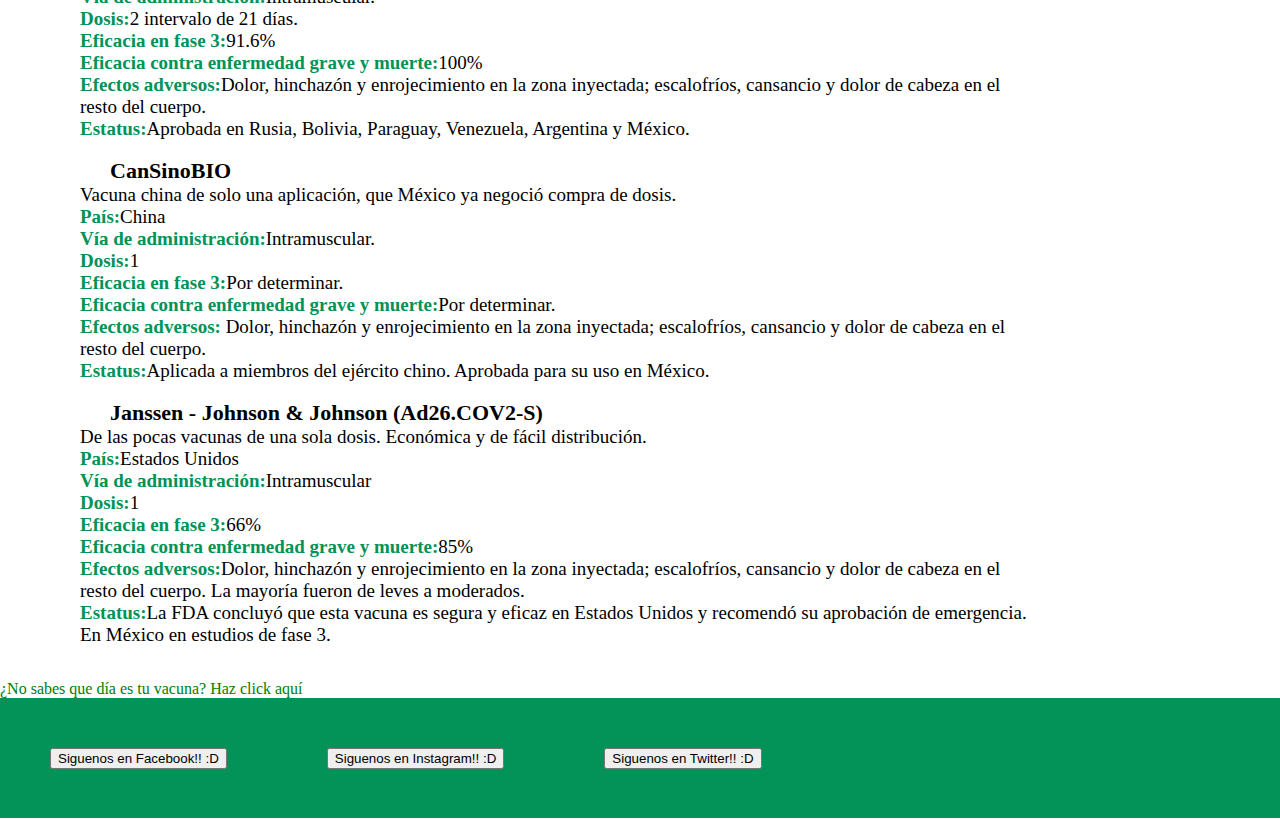
<file: Vacunas.html>
<!DOCTYPE html>
<html lang="en">
<head>
    <meta charset="UTF-8">
    <meta http-equiv="X-UA-Compatible" content="IE=edge">
    <meta name="viewport" content="width=device-width, initial-scale=1.0">
    <link rel="shortcut icon" href="img/icono.png">
    <title>Vacunas</title>
    <link rel="stylesheet" type="text/css" href="css/diseño (1).css">
    <style>
        body{width: 1000px;
         margin-top: 0 auto;
        height: auto;}

        .p{font-family:'Trebuchet MS';
       font-size: 19px;}
              section{
            width: 120%;
            float:left;
            margin-left: 40px;}

            article{width: 80%;
              height: 90px;
              margin: 40px 10px 0px 40px;
              float:initial;
              margin-top: 10px;}
              
              .h1{font-family:'Times New Roman';
              padding: 20px;
              font-size: 30px; 
              font-weight:bolder;
              margin-left: 30px;
            }

            .h3{
                font-family:'Cambria';
                 font-size: 22px; 
                 font-weight:bolder;
                 margin-left: 30px;
            }

            .b{
                color:#039257;
            }

    </style>

</head>
<body>
    <header>
        <p>WangSeok</p>
        <p class="titulo"><b>LA ODISEA DEL 2020</b></p>
    </header>
    <nav>
        <ul class="menu">
        <li class="menu"><a href="index.html">Inicio</a></li>
        <li class="menu"><a href="COVID19.html">Covid-19</a></li>
        <li class="menu"><a href="hospitales20.html">Hospitales</a></li>
        <li class="menu"><a href="Vacunas.html">Vacunas</a></li>
        <li class="menu"><a href="mortalidad.html">Mortalidad</a></li>
        <li class="menu"><a href="Semáforo.html">Semáforo</a></li>
        <li class="menu"><a href="ayuda.html">Ayuda</a></li>
        </ul>
    </nav>

    <br>
    <section>
    <h1 class="h1">Tipos de pruebas COVID</h1>
    <article>
        <p class="p">Hay tres tipos de pruebas para COVID-19 disponibles: la prueba molecular, la prueba de antpigenos y la prueba de anticuerpos.</p><br>
        <h3 class="h3">Prueba molecular.</h3>
        <p class="p">Detecta la presencia del SARS-CoV-2 (el virus causante del COVID-19) en la nariz, la garganta u otras partes del tracto respiratorio a fin de determinar si existe una infección activa.</p>
        <p class="p">Un profesional de la salud obtiene un frotis de la nariz, la garganta o una muestra de saliva, el cual es analizado.</p><br>
        <h3 class="h3">Prueba de antígenos.</h3>
        <p class="p">Detecta la presencia de proteínas que componen el virus del SARS-CoV-2 para determinar si la persona tiene una infección activa.</p>
        <p class="p">Un profesional de la salud obtiene un frotis de la nariz o la garganta, el cual es analizado.</p><br>
        <h3 class="h3">Prueba de anticuerpos.</h3>
        <p class="p">Detecta anticuerpos en la sangre contra el SARS-CoV-2, lo que permite determinar si la persona ha tenido una infección en el pasado.</p>
        <p class="p">Se toma una muestra de sangre y se envía a un laboratorio para su análisis.</p>
        

    </article><br><br><br><br><br><br><br><br><br><br><br><br><br><br><br><br><br><br>

    <h1 class="h1">Vacunación</h1>
    <article>
        <h3 class="h3">Pfizer-BioNTech (BNT162b2)</h3>
        <p class="p">La primera vacuna aprobada para su aplicación en el mundo y el reto de la ultracongelación.</p><br>
        <p class="p"><b class="b">País:</b>Estados Unidos-Alemania.</p>
        <p class="p"><b class="b">Vía de administración:</b>Intramuscular.</p>
        <p class="p"><b class="b">Dosis:</b>2 intervalo de 21 días.</p>
        <p class="p"><b class="b">Eficacia en fase 3:</b>95%</p>
        <p class="p"><b class="b">Eficacia contra enfermedad grave y muerte:</b>100%</p>
        <p class="p"><b class="b">Efectos adversos:</b> Dolor, hinchazón y enrojecimiento en la zona inyectada; escalofríos, cansancio y dolor de cabeza en el resto del cuerpo. La mayoría fueron de leves a moderados.</p>
        <p class="p"><b class="b">Estatus:</b>Aprobada en México, Estados Unidos, Reino Unido, Unión Europea, principalmente.</p><br>

        <h3 class="h3">Moderna (ARNm-1273)</h3>
        <p class="p">Vacuna con tecnología de vanguardia, pero que no necesita temperaturas tan frías, como la de Pfizer.</p>
        <p class="p"><b class="b">País:</b>Estados Unidos.</p>
        <p class="p"><b class="b">Vía de administración:</b>Intramuscular.</p>
        <p class="p"><b class="b">Dosis:</b>2 intervalo de 28 días.</p>
        <p class="p"><b class="b">Eficacia en fase 3:</b>94.1%</p>
        <p class="p"><b class="b">Eficacia contra enfermedad grave y muerte:</b>100%</p>
        <p class="p"><b class="b">Efectos adversos:</b>Dolor, hinchazón y enrojecimiento en la zona inyectada; escalofríos, cansancio y dolor de cabeza en el resto del cuerpo. La mayoría fueron de leves a moderados.</p>
        <p class="p"><b class="b">Estatus:</b>Aprobada en Estados Unidos, Reino Unido, Unión Europea, principalmente.</p><br>

        <h3 class="h3">AstraZeneca - Oxford (AZD1222).</h3>
        <p class="p">La segunda vacuna aprobada por México y una de las más económicas.</p>
        <p class="p"><b class="b">País:</b>Reino Unido.</p>
        <p class="p"><b class="b">Vía de administración:</b>Intramuscular.</p>
        <p class="p"><b class="b">Dosis:</b>2 intervalo de 28 días.</p>
        <p class="p"><b class="b">Eficacia en fase 3:</b>70.4%</p>
        <p class="p"><b class="b">Eficacia contra enfermedad grave y muerte:</b>100%</p>
        <p class="p"><b class="b">Efectos adversos:</b>Dolor, hinchazón y enrojecimiento en la zona inyectada; escalofríos, cansancio y dolor de cabeza en el resto del cuerpo.</p>
        <p class="p"><b class="b">Estatus:</b>Aprobada para su uso de emergencia en México; aprobada en la Unión Europea, Rusia, Chile, Brasil, Japón, China, Corea del Sur, Israel, Reino Unido, Australia, entre otros.</p><br>
        
        <h3 class="h3">Centro Gamaleya (Sputnik V)</h3>
        <p class="p">La primera vacuna anunciada contra la COVID-19, pero su falta de datos causó polémica en su efectividad.</p>
        <p class="p"><b class="b">País:</b>Rusia.</p>
        <p class="p"><b class="b">Vía de administración:</b>Intramuscular.</p>
        <p class="p"><b class="b">Dosis:</b>2 intervalo de 21 días.</p>
        <p class="p"><b class="b">Eficacia en fase 3:</b>91.6%</p>
        <p class="p"><b class="b">Eficacia contra enfermedad grave y muerte:</b>100%</p>
        <p class="p"><b class="b">Efectos adversos:</b>Dolor, hinchazón y enrojecimiento en la zona inyectada; escalofríos, cansancio y dolor de cabeza en el resto del cuerpo.</p>
        <p class="p"><b class="b">Estatus:</b>Aprobada en Rusia, Bolivia, Paraguay, Venezuela, Argentina y México.</p><br>

        <h3 class="h3">CanSinoBIO</h3>
        <p class="p">Vacuna china de solo una aplicación, que México ya negoció compra de dosis.</p>
        <p class="p"><b class="b">País:</b>China</p>
        <p class="p"><b class="b">Vía de administración:</b>Intramuscular.</p>
        <p class="p"><b class="b">Dosis:</b>1</p>
        <p class="p"><b class="b">Eficacia en fase 3:</b>Por determinar.</p>
        <p class="p"><b class="b">Eficacia contra enfermedad grave y muerte:</b>Por determinar.</p>
        <p class="p"><b class="b">Efectos adversos:</b> Dolor, hinchazón y enrojecimiento en la zona inyectada; escalofríos, cansancio y dolor de cabeza en el resto del cuerpo.</p>
        <p class="p"><b class="b">Estatus:</b>Aplicada a miembros del ejército chino. Aprobada para su uso en México.</p><br>

        <h3 class="h3">Janssen - Johnson & Johnson (Ad26.COV2-S)</h3>
        <p class="p">De las pocas vacunas de una sola dosis. Económica y de fácil distribución.</p>
        <p class="p"><b class="b">País:</b>Estados Unidos</p>
        <p class="p"><b class="b">Vía de administración:</b>Intramuscular</p>
        <p class="p"><b class="b">Dosis:</b>1</p>
        <p class="p"><b class="b">Eficacia en fase 3:</b>66%</p>
        <p class="p"><b class="b">Eficacia contra enfermedad grave y muerte:</b>85%</p>
        <p class="p"><b class="b">Efectos adversos:</b>Dolor, hinchazón y enrojecimiento en la zona inyectada; escalofríos, cansancio y dolor de cabeza en el resto del cuerpo. La mayoría fueron de leves a moderados.</p>
        <p class="p"><b class="b">Estatus:</b>La FDA concluyó que esta vacuna es segura y eficaz en Estados Unidos y recomendó su aprobación de emergencia. En México en estudios de fase 3.</p>
    </article><br><br><br><br><br><br><br><br><br><br><br><br><br><br><br><br><br><br><br><br><br><br><br><br><br><br><br><br><br><br><br><br><br><br><br><br><br><br><br><br><br><br><br><br><br><br><br><br><br><br><br><br><br><br><br><br><br><br><br><br><br><br><br><br><br><br><br><br><br><br><br><br><br><br><br><br><br><br><br><br>
    </section>

    <a href="https://vacunacion.cdmx.gob.mx/">¿No sabes que día es tu vacuna? Haz click aquí</a>

    <footer>
        <form action="https://www.facebook.com/">
          <input type="submit" value="Siguenos en Facebook!! :D"/>
        </form>
        <form action="https://www.instagram.com/?hl=es-la">
            <input type="submit" value="Siguenos en Instagram!! :D"/>
        </form>
        <form action="https://twitter.com/?lang=es">
            <input type="submit" value="Siguenos en Twitter!! :D"/>
        </form>
    </footer>
    
</body>
</html>
</file>
<file: css/diseño (1).css>
*{margin: 0;
  padding: 10;}
    
    header{width: 134.5%;
            height: 120px;
            background-color:#36fc82;
            font-family:'Times New Roman';
            font-size: 30px;}


    p.titulo{
      text-align: center;
    }
    
    
    nav{width: 134.5%;
            height: 30px;
            background-color:#d2eba7 ;
            font-family: 'Cambria';
            font-size: 23px;
            font:oblique;}  


     footer{width: 134.5%;
            height: 120px;
            background-color:#039257;
            clear:both;}
            
              ul.menu {
                margin: 0;
                padding: 0;
                background: #e0ece4;
                line-height: 30px;
                overflow: auto;
                list-style: none;
              }

              li.menu {
                width: 190px;
                /* display: inline-block;*/
                text-align: center;
                float: left;
                font-family: 'Cambria';
              }
              
              a {
                text-decoration: none;
                display: #e42200;
                color:green;
              }
              
              a:hover {
                background: white;
                color:#e70e23;
              }

              form{
                float: left;
                padding: 50px; 
              }
</file>
